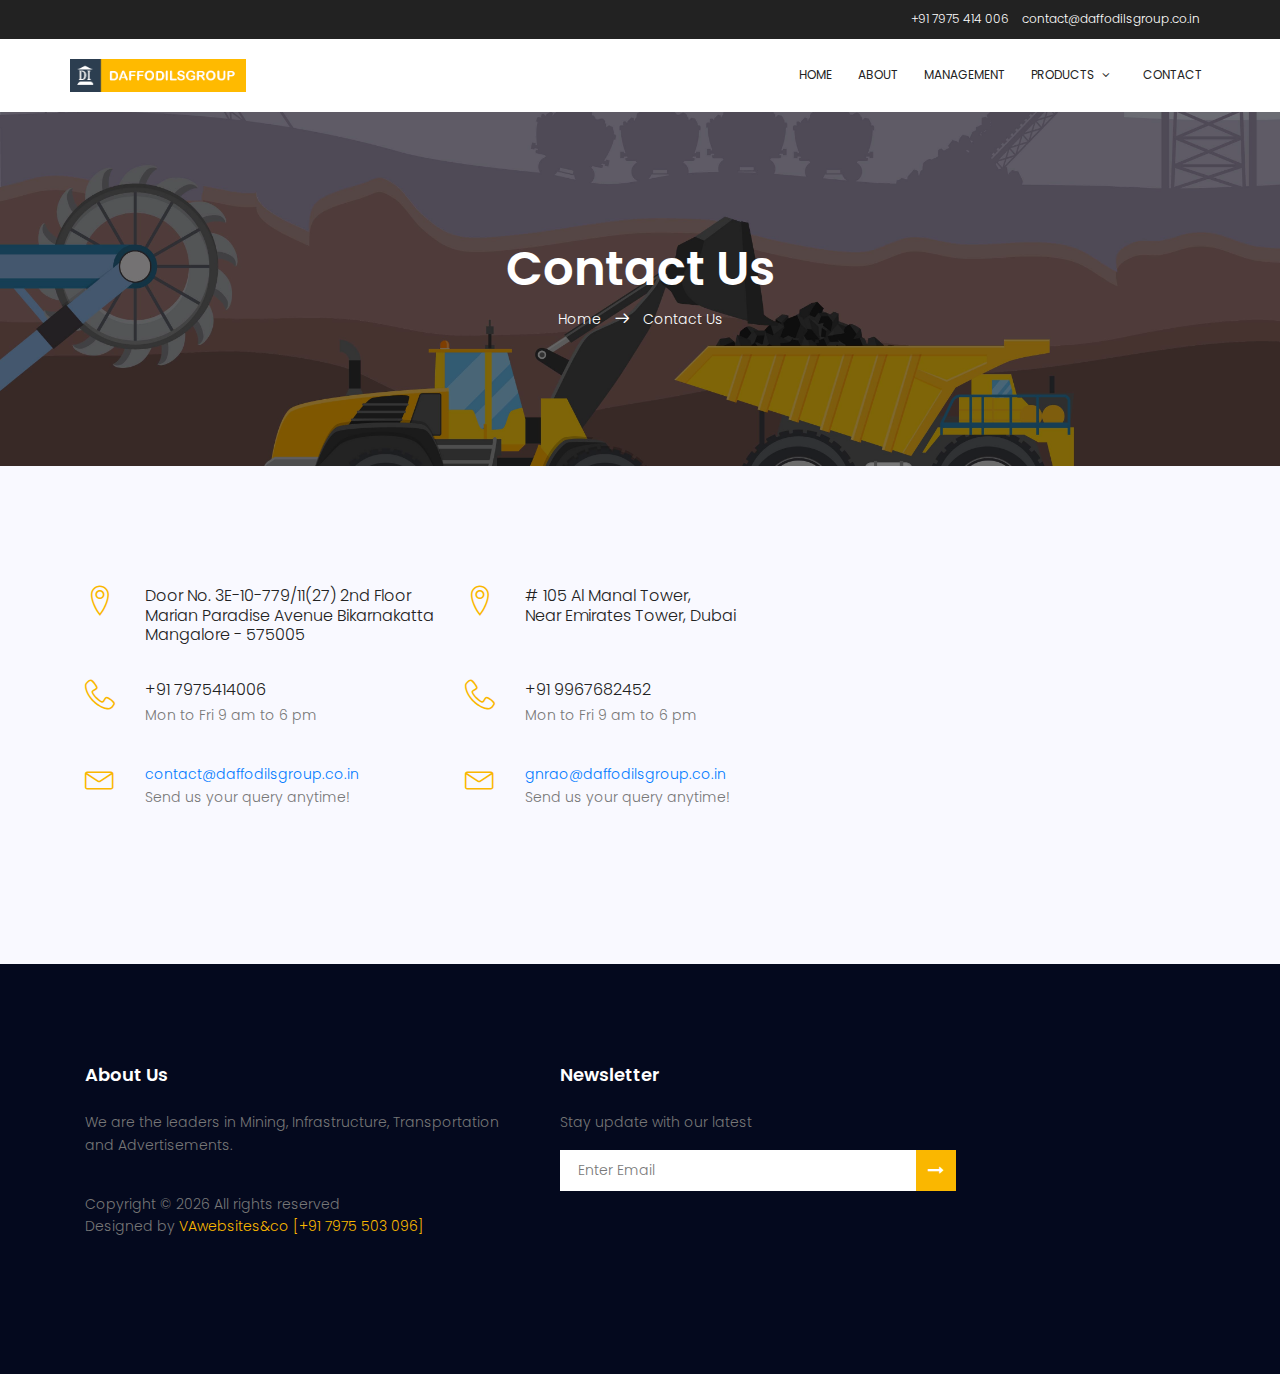
<file: contact.html>
<!DOCTYPE html>
<html lang="zxx" class="no-js">

<head>
  <!-- Mobile Specific Meta -->
  <meta name="viewport" content="width=device-width, initial-scale=1, shrink-to-fit=no" />
  <!-- Favicon-->
  <link rel="shortcut icon" href="img/fav.png" />
  <!-- Author Meta -->
  <meta name="author" content="codepixer" />
  <!-- Meta Description -->
  <meta name="description" content="" />
  <!-- Meta Keyword -->
  <meta name="keywords" content="" />
  <!-- meta character set -->
  <meta charset="UTF-8" />
  <!-- Site Title -->
  <title>Daffodilsgroup - Contact page</title>

  <link href="https://fonts.googleapis.com/css?family=Poppins:100,200,400,300,500,600,700" rel="stylesheet" />
  <!--
			CSS
			============================================= -->
  <link rel="stylesheet" href="css/linearicons.css" />
  <link rel="stylesheet" href="css/font-awesome.min.css" />
  <link rel="stylesheet" href="css/bootstrap.css" />
  <link rel="stylesheet" href="css/magnific-popup.css" />
  <link rel="stylesheet" href="css/nice-select.css" />
  <link rel="stylesheet" href="css/hexagons.min.css" />
  <link rel="stylesheet" href="css/animate.min.css" />
  <link rel="stylesheet" href="css/owl.carousel.css" />
  <link rel="stylesheet" href="css/main.css" />

  <link rel="apple-touch-icon" sizes="180x180" href="favicon_io/apple-touch-icon.png" />
  <link rel="icon" type="image/png" sizes="32x32" href="favicon_io/favicon-32x32.png" />
  <link rel="icon" type="image/png" sizes="16x16" href="favicon_io/favicon-16x16.png" />
  <link rel="manifest" href="favicon_io/site.webmanifest" />
</head>

<body>
  <header id="header" id="home">
    <div class="header-top">
      <div class="container">
        <div class="row">
          <div class="col-lg-6 col-sm-6 col-4 header-top-left no-padding">
            <!--	<ul>
                    <li><a href="#"><i class="fa fa-facebook"></i></a></li>
                    <li><a href="#"><i class="fa fa-twitter"></i></a></li>
                    <li><a href="#"><i class="fa fa-dribbble"></i></a></li>
                    <li><a href="#"><i class="fa fa-behance"></i></a></li>
                    </ul>-->
          </div>
          <div class="col-lg-6 col-sm-6 col-8 header-top-right no-padding">
            <a href="tel:+917975414006">+91 7975 414 006</a>
            <a href="mailto:contact@daffodilsgroup.co.in">contact@daffodilsgroup.co.in</a>
          </div>
        </div>
      </div>
    </div>
    <div class="container main-menu">
      <div class="row align-items-center justify-content-between d-flex">
        <div id="logo">
          <!-- <a href="index.html" class="logo-header-top">
						<img src="img/logo.png" alt="" />

						daffodilsgroup

					</a> -->
          <a href="index.html">
            <img src="img/logo.png" alt="" class="logo img-fluid" />
          </a>
        </div>
        <nav id="nav-menu-container">
          <ul class="nav-menu">
            <li class="menu-active"><a href="index.html">Home</a></li>
            <li class="menu-active"><a href="about.html">About</a></li>
            <li class="menu-active"><a href="management.html">Management</a></li>
            <li class="menu-has-children"><a href="products.html">Products</a>
              <ul>
                <li><a href="products.html#products-fly-ash">Fly Ash</a></li>
                <li><a href="products.html#products-waterproof">Integral Waterproofing Compound</a></li>
                <li><a href="products.html#products-furnace">GGBS</a></li>
                <li><a href="products.html#products-pb">PB Curing Compound</a></li>
                <li><a href="products.html#products-bauxite">Bauxite</a></li>
                <li><a href="products.html#products-laterite">Laterite</a></li>
              </ul>
            </li>
            <li><a href="contact.html">Contact</a></li>
            <!-- <li><a href="elements.html">Elements</a></li> -->
          </ul>
        </nav><!-- #nav-menu-container -->
        <!-- #nav-menu-container -->
      </div>
    </div>
  </header><!-- #header -->

  <!-- start banner Area -->
  <section class="banner-area relative" id="home">
    <div class="overlay overlay-bg"></div>
    <div class="container">
      <div class="row d-flex align-items-center justify-content-center">
        <div class="about-content col-lg-12">
          <h1 class="text-white">
            Contact Us
          </h1>
          <p class="text-white link-nav">
            <a href="index.html">Home </a>
            <span class="lnr lnr-arrow-right"></span>
            <a href="contact.html"> Contact Us</a>
          </p>
        </div>
      </div>
    </div>
  </section>
  <!-- End banner Area -->

  <!-- Start contact-page Area -->
  <section class="contact-page-area section-gap">
    <div class="container">
      <div class="row">

        <div class="col-lg-4 d-flex flex-column address-wrap">
          <div class="single-contact-address d-flex flex-row">
            <div class="icon">
              <span class="lnr lnr-map-marker"></span>
            </div>
            <div class="contact-details">
              <h5>Door No. 3E-10-779/11(27)
                2nd Floor
                Marian Paradise Avenue
                Bikarnakatta
                Mangalore - 575005</h5>
              <p></p>
            </div>
          </div>
          <div class="single-contact-address d-flex flex-row">
            <div class="icon">
              <span class="lnr lnr-phone-handset"></span>
            </div>
            <div class="contact-details">
              <h5>+91 7975414006</h5>
              <p>Mon to Fri 9 am to 6 pm</p>
            </div>
          </div>
          <div class="single-contact-address d-flex flex-row">
            <div class="icon">
              <span class="lnr lnr-envelope"></span>
            </div>
            <div class="contact-details">
              <a href="mailto:contact@vawebsites.co.in">contact@daffodilsgroup.co.in</a>
              <p>Send us your query anytime!</p>
            </div>
          </div>
        </div>

        <div class="col-lg-4 d-flex flex-column address-wrap">
          <div class="single-contact-address d-flex flex-row">
            <div class="icon">
              <span class="lnr lnr-map-marker"></span>
            </div>
            <div class="contact-details">
              <h5># 105 Al Manal Tower,
                <br>Near Emirates Tower, Dubai<br /><br /></h5>
              <p></p>
            </div>
          </div>
          <div class="single-contact-address d-flex flex-row">
            <div class="icon">
              <span class="lnr lnr-phone-handset"></span>
            </div>
            <div class="contact-details">
              <h5>+91 9967682452</h5>
              <p>Mon to Fri 9 am to 6 pm</p>
            </div>
          </div>
          <div class="single-contact-address d-flex flex-row">
            <div class="icon">
              <span class="lnr lnr-envelope"></span>
            </div>
            <div class="contact-details">
              <a href="mailto:gnrao@daffodilsgroup.co.in">gnrao@daffodilsgroup.co.in</a>
              <p>Send us your query anytime!</p>
            </div>
          </div>
        </div>

        <!-- <div class="col-lg-2 d-flex flex-column address-wrap">
          <div class="single-contact-address d-flex flex-row">
            <div class="icon">
              <span class="lnr lnr-map-marker"></span>
            </div>
            <div class="contact-details">
              <h5>Bangalore</h5>
              <p></p>
            </div>
          </div>
        </div> -->

        <!-- <div class="col-lg-2 d-flex flex-column address-wrap">
          <div class="single-contact-address d-flex flex-row">
            <div class="icon">
              <span class="lnr lnr-map-marker"></span>
            </div>
            <div class="contact-details">
              <h5>Hyderabad</h5>
              <p></p>
            </div>
          </div>
        </div> -->

      </div>
  </section>
  <!-- End contact-page Area -->

  <!-- start footer Area -->
  <footer class="footer-area section-gap">
    <div class="container">
      <div class="row">
        <div class="col-lg-5 col-md-6 col-sm-6">
          <div class="single-footer-widget">
						<h6>About Us</h6>
						<p>
							We are the leaders in Mining, Infrastructure, Transportation and Advertisements.
						</p>
						<p class="footer-text">
							<!-- Link back to Colorlib can't be removed. Template is licensed under CC BY 3.0. -->
							Copyright &copy;
							<script>document.write(new Date().getFullYear());</script> All rights reserved <br>Designed 
							
							<!-- <i class="fa fa-heart-o" aria-hidden="true"></i>  -->
							by <a
								href="https://vawebsites.in" target="_blank">VAwebsites&co [+91 7975 503 096]</a>
							<!-- Link back to Colorlib can't be removed. Template is licensed under CC BY 3.0. -->
						</p>
					</div>
        </div>
        <div class="col-lg-5  col-md-6 col-sm-6">
          <div class="single-footer-widget">
            <h6>Newsletter</h6>
            <p>Stay update with our latest</p>
            <div class="" id="mc_embed_signup">
              <form target="_blank" novalidate="true"
                action="https://spondonit.us12.list-manage.com/subscribe/post?u=1462626880ade1ac87bd9c93a&amp;id=92a4423d01"
                method="get" class="form-inline">
                <input class="form-control" name="EMAIL" placeholder="Enter Email" onfocus="this.placeholder = ''"
                  onblur="this.placeholder = 'Enter Email '" required="" type="email" />
                <button class="click-btn btn btn-default">
                  <i class="fa fa-long-arrow-right" aria-hidden="true"></i>
                </button>
                <div style="position: absolute; left: -5000px;">
                  <input name="b_36c4fd991d266f23781ded980_aefe40901a" tabindex="-1" value="" type="text" />
                </div>

                <div class="info"></div>
              </form>
            </div>
          </div>
        </div>
        <!-- <div class="col-lg-2 col-md-6 col-sm-6 social-widget">
            <div class="single-footer-widget">
              <h6>Follow Us</h6>
              <p>Let us be social</p>
              <div class="footer-social d-flex align-items-center">
                <a href="#"><i class="fa fa-facebook"></i></a>
                <a href="#"><i class="fa fa-twitter"></i></a>
                <a href="#"><i class="fa fa-dribbble"></i></a>
                <a href="#"><i class="fa fa-behance"></i></a>
              </div>
            </div>
          </div> -->
      </div>
    </div>
  </footer>
  <!-- End footer Area -->

  <script src="js/vendor/jquery-2.2.4.min.js"></script>
  <script src="https://cdnjs.cloudflare.com/ajax/libs/popper.js/1.12.9/umd/popper.min.js"
    integrity="sha384-ApNbgh9B+Y1QKtv3Rn7W3mgPxhU9K/ScQsAP7hUibX39j7fakFPskvXusvfa0b4Q"
    crossorigin="anonymous"></script>
  <script src="js/vendor/bootstrap.min.js"></script>

  <script src="js/easing.min.js"></script>
  <script src="js/hoverIntent.js"></script>
  <script src="js/superfish.min.js"></script>
  <script src="js/jquery.ajaxchimp.min.js"></script>
  <script src="js/jquery.magnific-popup.min.js"></script>
  <script src="js/owl.carousel.min.js"></script>
  <script src="js/hexagons.min.js"></script>
  <script src="js/jquery.nice-select.min.js"></script>
  <script src="js/jquery.counterup.min.js"></script>
  <script src="js/waypoints.min.js"></script>
  <script src="js/mail-script.js"></script>
  <script src="js/main.js"></script>
</body>

</html>
</file>
<file: css/linearicons.css>
@font-face {
	font-family: 'Linearicons-Free';
	src:url('../fonts/Linearicons-Free.eot?w118d');
	src:url('../fonts/Linearicons-Free.eot?#iefixw118d') format('embedded-opentype'),
		url('../fonts/Linearicons-Free.woff2?w118d') format('woff2'),
		url('../fonts/Linearicons-Free.woff?w118d') format('woff'),
		url('../fonts/Linearicons-Free.ttf?w118d') format('truetype'),
		url('../fonts/Linearicons-Free.svg?w118d#Linearicons-Free') format('svg');
	font-weight: normal;
	font-style: normal;
}

.lnr {
	font-family: 'Linearicons-Free';
	speak: none;
	font-style: normal;
	font-weight: normal;
	font-variant: normal;
	text-transform: none;
	line-height: 1;

	/* Better Font Rendering =========== */
	-webkit-font-smoothing: antialiased;
	-moz-osx-font-smoothing: grayscale;
}

.lnr-home:before {
	content: "\e800";
}
.lnr-apartment:before {
	content: "\e801";
}
.lnr-pencil:before {
	content: "\e802";
}
.lnr-magic-wand:before {
	content: "\e803";
}
.lnr-drop:before {
	content: "\e804";
}
.lnr-lighter:before {
	content: "\e805";
}
.lnr-poop:before {
	content: "\e806";
}
.lnr-sun:before {
	content: "\e807";
}
.lnr-moon:before {
	content: "\e808";
}
.lnr-cloud:before {
	content: "\e809";
}
.lnr-cloud-upload:before {
	content: "\e80a";
}
.lnr-cloud-download:before {
	content: "\e80b";
}
.lnr-cloud-sync:before {
	content: "\e80c";
}
.lnr-cloud-check:before {
	content: "\e80d";
}
.lnr-database:before {
	content: "\e80e";
}
.lnr-lock:before {
	content: "\e80f";
}
.lnr-cog:before {
	content: "\e810";
}
.lnr-trash:before {
	content: "\e811";
}
.lnr-dice:before {
	content: "\e812";
}
.lnr-heart:before {
	content: "\e813";
}
.lnr-star:before {
	content: "\e814";
}
.lnr-star-half:before {
	content: "\e815";
}
.lnr-star-empty:before {
	content: "\e816";
}
.lnr-flag:before {
	content: "\e817";
}
.lnr-envelope:before {
	content: "\e818";
}
.lnr-paperclip:before {
	content: "\e819";
}
.lnr-inbox:before {
	content: "\e81a";
}
.lnr-eye:before {
	content: "\e81b";
}
.lnr-printer:before {
	content: "\e81c";
}
.lnr-file-empty:before {
	content: "\e81d";
}
.lnr-file-add:before {
	content: "\e81e";
}
.lnr-enter:before {
	content: "\e81f";
}
.lnr-exit:before {
	content: "\e820";
}
.lnr-graduation-hat:before {
	content: "\e821";
}
.lnr-license:before {
	content: "\e822";
}
.lnr-music-note:before {
	content: "\e823";
}
.lnr-film-play:before {
	content: "\e824";
}
.lnr-camera-video:before {
	content: "\e825";
}
.lnr-camera:before {
	content: "\e826";
}
.lnr-picture:before {
	content: "\e827";
}
.lnr-book:before {
	content: "\e828";
}
.lnr-bookmark:before {
	content: "\e829";
}
.lnr-user:before {
	content: "\e82a";
}
.lnr-users:before {
	content: "\e82b";
}
.lnr-shirt:before {
	content: "\e82c";
}
.lnr-store:before {
	content: "\e82d";
}
.lnr-cart:before {
	content: "\e82e";
}
.lnr-tag:before {
	content: "\e82f";
}
.lnr-phone-handset:before {
	content: "\e830";
}
.lnr-phone:before {
	content: "\e831";
}
.lnr-pushpin:before {
	content: "\e832";
}
.lnr-map-marker:before {
	content: "\e833";
}
.lnr-map:before {
	content: "\e834";
}
.lnr-location:before {
	content: "\e835";
}
.lnr-calendar-full:before {
	content: "\e836";
}
.lnr-keyboard:before {
	content: "\e837";
}
.lnr-spell-check:before {
	content: "\e838";
}
.lnr-screen:before {
	content: "\e839";
}
.lnr-smartphone:before {
	content: "\e83a";
}
.lnr-tablet:before {
	content: "\e83b";
}
.lnr-laptop:before {
	content: "\e83c";
}
.lnr-laptop-phone:before {
	content: "\e83d";
}
.lnr-power-switch:before {
	content: "\e83e";
}
.lnr-bubble:before {
	content: "\e83f";
}
.lnr-heart-pulse:before {
	content: "\e840";
}
.lnr-construction:before {
	content: "\e841";
}
.lnr-pie-chart:before {
	content: "\e842";
}
.lnr-chart-bars:before {
	content: "\e843";
}
.lnr-gift:before {
	content: "\e844";
}
.lnr-diamond:before {
	content: "\e845";
}
.lnr-linearicons:before {
	content: "\e846";
}
.lnr-dinner:before {
	content: "\e847";
}
.lnr-coffee-cup:before {
	content: "\e848";
}
.lnr-leaf:before {
	content: "\e849";
}
.lnr-paw:before {
	content: "\e84a";
}
.lnr-rocket:before {
	content: "\e84b";
}
.lnr-briefcase:before {
	content: "\e84c";
}
.lnr-bus:before {
	content: "\e84d";
}
.lnr-car:before {
	content: "\e84e";
}
.lnr-train:before {
	content: "\e84f";
}
.lnr-bicycle:before {
	content: "\e850";
}
.lnr-wheelchair:before {
	content: "\e851";
}
.lnr-select:before {
	content: "\e852";
}
.lnr-earth:before {
	content: "\e853";
}
.lnr-smile:before {
	content: "\e854";
}
.lnr-sad:before {
	content: "\e855";
}
.lnr-neutral:before {
	content: "\e856";
}
.lnr-mustache:before {
	content: "\e857";
}
.lnr-alarm:before {
	content: "\e858";
}
.lnr-bullhorn:before {
	content: "\e859";
}
.lnr-volume-high:before {
	content: "\e85a";
}
.lnr-volume-medium:before {
	content: "\e85b";
}
.lnr-volume-low:before {
	content: "\e85c";
}
.lnr-volume:before {
	content: "\e85d";
}
.lnr-mic:before {
	content: "\e85e";
}
.lnr-hourglass:before {
	content: "\e85f";
}
.lnr-undo:before {
	content: "\e860";
}
.lnr-redo:before {
	content: "\e861";
}
.lnr-sync:before {
	content: "\e862";
}
.lnr-history:before {
	content: "\e863";
}
.lnr-clock:before {
	content: "\e864";
}
.lnr-download:before {
	content: "\e865";
}
.lnr-upload:before {
	content: "\e866";
}
.lnr-enter-down:before {
	content: "\e867";
}
.lnr-exit-up:before {
	content: "\e868";
}
.lnr-bug:before {
	content: "\e869";
}
.lnr-code:before {
	content: "\e86a";
}
.lnr-link:before {
	content: "\e86b";
}
.lnr-unlink:before {
	content: "\e86c";
}
.lnr-thumbs-up:before {
	content: "\e86d";
}
.lnr-thumbs-down:before {
	content: "\e86e";
}
.lnr-magnifier:before {
	content: "\e86f";
}
.lnr-cross:before {
	content: "\e870";
}
.lnr-menu:before {
	content: "\e871";
}
.lnr-list:before {
	content: "\e872";
}
.lnr-chevron-up:before {
	content: "\e873";
}
.lnr-chevron-down:before {
	content: "\e874";
}
.lnr-chevron-left:before {
	content: "\e875";
}
.lnr-chevron-right:before {
	content: "\e876";
}
.lnr-arrow-up:before {
	content: "\e877";
}
.lnr-arrow-down:before {
	content: "\e878";
}
.lnr-arrow-left:before {
	content: "\e879";
}
.lnr-arrow-right:before {
	content: "\e87a";
}
.lnr-move:before {
	content: "\e87b";
}
.lnr-warning:before {
	content: "\e87c";
}
.lnr-question-circle:before {
	content: "\e87d";
}
.lnr-menu-circle:before {
	content: "\e87e";
}
.lnr-checkmark-circle:before {
	content: "\e87f";
}
.lnr-cross-circle:before {
	content: "\e880";
}
.lnr-plus-circle:before {
	content: "\e881";
}
.lnr-circle-minus:before {
	content: "\e882";
}
.lnr-arrow-up-circle:before {
	content: "\e883";
}
.lnr-arrow-down-circle:before {
	content: "\e884";
}
.lnr-arrow-left-circle:before {
	content: "\e885";
}
.lnr-arrow-right-circle:before {
	content: "\e886";
}
.lnr-chevron-up-circle:before {
	content: "\e887";
}
.lnr-chevron-down-circle:before {
	content: "\e888";
}
.lnr-chevron-left-circle:before {
	content: "\e889";
}
.lnr-chevron-right-circle:before {
	content: "\e88a";
}
.lnr-crop:before {
	content: "\e88b";
}
.lnr-frame-expand:before {
	content: "\e88c";
}
.lnr-frame-contract:before {
	content: "\e88d";
}
.lnr-layers:before {
	content: "\e88e";
}
.lnr-funnel:before {
	content: "\e88f";
}
.lnr-text-format:before {
	content: "\e890";
}
.lnr-text-format-remove:before {
	content: "\e891";
}
.lnr-text-size:before {
	content: "\e892";
}
.lnr-bold:before {
	content: "\e893";
}
.lnr-italic:before {
	content: "\e894";
}
.lnr-underline:before {
	content: "\e895";
}
.lnr-strikethrough:before {
	content: "\e896";
}
.lnr-highlight:before {
	content: "\e897";
}
.lnr-text-align-left:before {
	content: "\e898";
}
.lnr-text-align-center:before {
	content: "\e899";
}
.lnr-text-align-right:before {
	content: "\e89a";
}
.lnr-text-align-justify:before {
	content: "\e89b";
}
.lnr-line-spacing:before {
	content: "\e89c";
}
.lnr-indent-increase:before {
	content: "\e89d";
}
.lnr-indent-decrease:before {
	content: "\e89e";
}
.lnr-pilcrow:before {
	content: "\e89f";
}
.lnr-direction-ltr:before {
	content: "\e8a0";
}
.lnr-direction-rtl:before {
	content: "\e8a1";
}
.lnr-page-break:before {
	content: "\e8a2";
}
.lnr-sort-alpha-asc:before {
	content: "\e8a3";
}
.lnr-sort-amount-asc:before {
	content: "\e8a4";
}
.lnr-hand:before {
	content: "\e8a5";
}
.lnr-pointer-up:before {
	content: "\e8a6";
}
.lnr-pointer-right:before {
	content: "\e8a7";
}
.lnr-pointer-down:before {
	content: "\e8a8";
}
.lnr-pointer-left:before {
	content: "\e8a9";
}
</file>
<file: css/nice-select.css>
.nice-select {
  -webkit-tap-highlight-color: transparent;
  background-color: #fff;
  border-radius: 5px;
  border: solid 1px #e8e8e8;
  box-sizing: border-box;
  clear: both;
  cursor: pointer;
  display: block;
  float: left;
  font-family: inherit;
  font-size: 14px;
  font-weight: normal;
  height: 42px;
  line-height: 40px;
  outline: none;
  padding-left: 18px;
  padding-right: 30px;
  position: relative;
  text-align: left !important;
  -webkit-transition: all 0.2s ease-in-out;
  transition: all 0.2s ease-in-out;
  -webkit-user-select: none;
     -moz-user-select: none;
      -ms-user-select: none;
          user-select: none;
  white-space: nowrap;
  width: auto; }
  .nice-select:hover {
    border-color: #dbdbdb; }
  .nice-select:active, .nice-select.open, .nice-select:focus {
    border-color: #999; }
  .nice-select:after {
    border-bottom: 2px solid #999;
    border-right: 2px solid #999;
    content: '';
    display: block;
    height: 5px;
    margin-top: -4px;
    pointer-events: none;
    position: absolute;
    right: 12px;
    top: 50%;
    -webkit-transform-origin: 66% 66%;
        -ms-transform-origin: 66% 66%;
            transform-origin: 66% 66%;
    -webkit-transform: rotate(45deg);
        -ms-transform: rotate(45deg);
            transform: rotate(45deg);
    -webkit-transition: all 0.15s ease-in-out;
    transition: all 0.15s ease-in-out;
    width: 5px; }
  .nice-select.open:after {
    -webkit-transform: rotate(-135deg);
        -ms-transform: rotate(-135deg);
            transform: rotate(-135deg); }
  .nice-select.open .list {
    opacity: 1;
    pointer-events: auto;
    -webkit-transform: scale(1) translateY(0);
        -ms-transform: scale(1) translateY(0);
            transform: scale(1) translateY(0); }
  .nice-select.disabled {
    border-color: #ededed;
    color: #999;
    pointer-events: none; }
    .nice-select.disabled:after {
      border-color: #cccccc; }
  .nice-select.wide {
    width: 100%; }
    .nice-select.wide .list {
      left: 0 !important;
      right: 0 !important; }
  .nice-select.right {
    float: right; }
    .nice-select.right .list {
      left: auto;
      right: 0; }
  .nice-select.small {
    font-size: 12px;
    height: 36px;
    line-height: 34px; }
    .nice-select.small:after {
      height: 4px;
      width: 4px; }
    .nice-select.small .option {
      line-height: 34px;
      min-height: 34px; }
  .nice-select .list {
    background-color: #fff;
    border-radius: 5px;
    box-shadow: 0 0 0 1px rgba(68, 68, 68, 0.11);
    box-sizing: border-box;
    margin-top: 4px;
    opacity: 0;
    overflow: hidden;
    padding: 0;
    pointer-events: none;
    position: absolute;
    top: 100%;
    left: 0;
    -webkit-transform-origin: 50% 0;
        -ms-transform-origin: 50% 0;
            transform-origin: 50% 0;
    -webkit-transform: scale(0.75) translateY(-21px);
        -ms-transform: scale(0.75) translateY(-21px);
            transform: scale(0.75) translateY(-21px);
    -webkit-transition: all 0.2s cubic-bezier(0.5, 0, 0, 1.25), opacity 0.15s ease-out;
    transition: all 0.2s cubic-bezier(0.5, 0, 0, 1.25), opacity 0.15s ease-out;
    z-index: 9; }
    .nice-select .list:hover .option:not(:hover) {
      background-color: transparent !important; }
  .nice-select .option {
    cursor: pointer;
    font-weight: 400;
    line-height: 40px;
    list-style: none;
    min-height: 40px;
    outline: none;
    padding-left: 18px;
    padding-right: 29px;
    text-align: left;
    -webkit-transition: all 0.2s;
    transition: all 0.2s; }
    .nice-select .option:hover, .nice-select .option.focus, .nice-select .option.selected.focus {
      background-color: #f6f6f6; }
    .nice-select .option.selected {
      font-weight: bold; }
    .nice-select .option.disabled {
      background-color: transparent;
      color: #999;
      cursor: default; }

.no-csspointerevents .nice-select .list {
  display: none; }

.no-csspointerevents .nice-select.open .list {
  display: block; }
</file>
<file: css/main.css>
/*--------------------------- Color variations ----------------------*/
/* Medium Layout: 1280px */
/* Tablet Layout: 768px */
/* Mobile Layout: 320px */
/* Wide Mobile Layout: 480px */
/* =================================== */
/*  Basic Style 
/* =================================== */
::-moz-selection {
  /* Code for Firefox */
  background-color: #fab700;
  color: #fff;
}

::selection {
  background-color: #fab700;
  color: #fff;
}

::-webkit-input-placeholder {
  /* WebKit, Blink, Edge */
  color: #777777;
  font-weight: 300;
}

:-moz-placeholder {
  /* Mozilla Firefox 4 to 18 */
  color: #777777;
  opacity: 1;
  font-weight: 300;
}

::-moz-placeholder {
  /* Mozilla Firefox 19+ */
  color: #777777;
  opacity: 1;
  font-weight: 300;
}

:-ms-input-placeholder {
  /* Internet Explorer 10-11 */
  color: #777777;
  font-weight: 300;
}

::-ms-input-placeholder {
  /* Microsoft Edge */
  color: #777777;
  font-weight: 300;
}

body {
  color: #777777;
  font-family: "Poppins", sans-serif;
  font-size: 14px;
  font-weight: 300;
  line-height: 1.625em;
  position: relative;
}

ol,
ul {
  margin: 0;
  padding: 0;
  list-style: none;
}

select {
  display: block;
}

figure {
  margin: 0;
}

a {
  -webkit-transition: all 0.3s ease 0s;
  -moz-transition: all 0.3s ease 0s;
  -o-transition: all 0.3s ease 0s;
  transition: all 0.3s ease 0s;
}

iframe {
  border: 0;
}

a,
a:focus,
a:hover {
  text-decoration: none;
  outline: 0;
}

.btn.active.focus,
.btn.active:focus,
.btn.focus,
.btn.focus:active,
.btn:active:focus,
.btn:focus {
  text-decoration: none;
  outline: 0;
}

.card-panel {
  margin: 0;
  padding: 60px;
}

/**
 *  Typography
 *
 **/
.btn i,
.btn-large i,
.btn-floating i,
.btn-large i,
.btn-flat i {
  font-size: 1em;
  line-height: inherit;
}

.gray-bg {
  background: #f9f9ff;
}

h1,
h2,
h3,
h4,
h5,
h6 {
  font-family: "Poppins", sans-serif;
  color: #222222;
  line-height: 1.2em !important;
  margin-bottom: 0;
  margin-top: 0;
  font-weight: 600;
}

.h1,
.h2,
.h3,
.h4,
.h5,
.h6 {
  margin-bottom: 0;
  margin-top: 0;
  font-family: "Poppins", sans-serif;
  font-weight: 600;
  color: #222222;
}

h1,
.h1 {
  font-size: 36px;
}

h2,
.h2 {
  font-size: 30px;
}

h3,
.h3 {
  font-size: 24px;
}

h4,
.h4 {
  font-size: 18px;
}

h5,
.h5 {
  font-size: 16px;
}

h6,
.h6 {
  font-size: 14px;
  color: #222222;
}

td,
th {
  border-radius: 0px;
}

/**
 * For modern browsers
 * 1. The space content is one way to avoid an Opera bug when the
 *    contenteditable attribute is included anywhere else in the document.
 *    Otherwise it causes space to appear at the top and bottom of elements
 *    that are clearfixed.
 * 2. The use of `table` rather than `block` is only necessary if using
 *    `:before` to contain the top-margins of child elements.
 */
.clear::before,
.clear::after {
  content: " ";
  display: table;
}

.clear::after {
  clear: both;
}

.fz-11 {
  font-size: 11px;
}

.fz-12 {
  font-size: 12px;
}

.fz-13 {
  font-size: 13px;
}

.fz-14 {
  font-size: 14px;
}

.fz-15 {
  font-size: 15px;
}

.fz-16 {
  font-size: 16px;
}

.fz-18 {
  font-size: 18px;
}

.fz-30 {
  font-size: 30px;
}

.fz-48 {
  font-size: 48px !important;
}

.fw100 {
  font-weight: 100;
}

.fw300 {
  font-weight: 300;
}

.fw400 {
  font-weight: 400 !important;
}

.fw500 {
  font-weight: 500;
}

.f700 {
  font-weight: 700;
}

.fsi {
  font-style: italic;
}

.mt-10 {
  margin-top: 10px;
}

.mt-15 {
  margin-top: 15px;
}

.mt-20 {
  margin-top: 20px;
}

.mt-25 {
  margin-top: 25px;
}

.mt-30 {
  margin-top: 30px;
}

.mt-35 {
  margin-top: 35px;
}

.mt-40 {
  margin-top: 40px;
}

.mt-50 {
  margin-top: 50px;
}

.mt-60 {
  margin-top: 60px;
}

.mt-70 {
  margin-top: 70px;
}

.mt-80 {
  margin-top: 80px;
}

.mt-100 {
  margin-top: 100px;
}

.mt-120 {
  margin-top: 120px;
}

.mt-150 {
  margin-top: 150px;
}

.ml-0 {
  margin-left: 0 !important;
}

.ml-5 {
  margin-left: 5px !important;
}

.ml-10 {
  margin-left: 10px;
}

.ml-15 {
  margin-left: 15px;
}

.ml-20 {
  margin-left: 20px;
}

.ml-30 {
  margin-left: 30px;
}

.ml-50 {
  margin-left: 50px;
}

.mr-0 {
  margin-right: 0 !important;
}

.mr-5 {
  margin-right: 5px !important;
}

.mr-15 {
  margin-right: 15px;
}

.mr-10 {
  margin-right: 10px;
}

.mr-20 {
  margin-right: 20px;
}

.mr-30 {
  margin-right: 30px;
}

.mr-50 {
  margin-right: 50px;
}

.mb-0 {
  margin-bottom: 0px;
}

.mb-0-i {
  margin-bottom: 0px !important;
}

.mb-5 {
  margin-bottom: 5px;
}

.mb-10 {
  margin-bottom: 10px;
}

.mb-15 {
  margin-bottom: 15px;
}

.mb-20 {
  margin-bottom: 20px;
}

.mb-25 {
  margin-bottom: 25px;
}

.mb-30 {
  margin-bottom: 30px;
}

.mb-40 {
  margin-bottom: 40px;
}

.mb-50 {
  margin-bottom: 50px;
}

.mb-60 {
  margin-bottom: 60px;
}

.mb-70 {
  margin-bottom: 70px;
}

.mb-80 {
  margin-bottom: 80px;
}

.mb-90 {
  margin-bottom: 90px;
}

.mb-100 {
  margin-bottom: 100px;
}

.pt-0 {
  padding-top: 0px;
}

.pt-10 {
  padding-top: 10px;
}

.pt-15 {
  padding-top: 15px;
}

.pt-20 {
  padding-top: 20px;
}

.pt-25 {
  padding-top: 25px;
}

.pt-30 {
  padding-top: 30px;
}

.pt-40 {
  padding-top: 40px;
}

.pt-50 {
  padding-top: 50px;
}

.pt-60 {
  padding-top: 60px;
}

.pt-70 {
  padding-top: 70px;
}

.pt-80 {
  padding-top: 80px;
}

.pt-90 {
  padding-top: 90px;
}

.pt-100 {
  padding-top: 100px;
}

.pt-120 {
  padding-top: 120px;
}

.pt-150 {
  padding-top: 150px;
}

.pt-170 {
  padding-top: 170px;
}

.pb-0 {
  padding-bottom: 0px;
}

.pb-10 {
  padding-bottom: 10px;
}

.pb-15 {
  padding-bottom: 15px;
}

.pb-20 {
  padding-bottom: 20px;
}

.pb-25 {
  padding-bottom: 25px;
}

.pb-30 {
  padding-bottom: 30px;
}

.pb-40 {
  padding-bottom: 40px;
}

.pb-50 {
  padding-bottom: 50px;
}

.pb-60 {
  padding-bottom: 60px;
}

.pb-70 {
  padding-bottom: 70px;
}

.pb-80 {
  padding-bottom: 80px;
}

.pb-90 {
  padding-bottom: 90px;
}

.pb-100 {
  padding-bottom: 100px;
}

.pb-120 {
  padding-bottom: 120px;
}

.pb-150 {
  padding-bottom: 150px;
}

.pr-30 {
  padding-right: 30px;
}

.pl-30 {
  padding-left: 30px;
}

.pl-90 {
  padding-left: 90px;
}

.p-40 {
  padding: 40px;
}

.float-left {
  float: left;
}

.float-right {
  float: right;
}

.text-italic {
  font-style: italic;
}

.text-white {
  color: #fff;
}

.text-black {
  color: #000;
}

.transition {
  -webkit-transition: all 0.3s ease 0s;
  -moz-transition: all 0.3s ease 0s;
  -o-transition: all 0.3s ease 0s;
  transition: all 0.3s ease 0s;
}

.section-full {
  padding: 100px 0;
}

.section-half {
  padding: 75px 0;
}

.text-center {
  text-align: center;
}

.text-left {
  text-align: left;
}

.text-rigth {
  text-align: right;
}

.flex {
  display: -webkit-box;
  display: -webkit-flex;
  display: -moz-flex;
  display: -ms-flexbox;
  display: flex;
}

.inline-flex {
  display: -webkit-inline-box;
  display: -webkit-inline-flex;
  display: -moz-inline-flex;
  display: -ms-inline-flexbox;
  display: inline-flex;
}

.flex-grow {
  -webkit-box-flex: 1;
  -webkit-flex-grow: 1;
  -moz-flex-grow: 1;
  -ms-flex-positive: 1;
  flex-grow: 1;
}

.flex-wrap {
  -webkit-flex-wrap: wrap;
  -moz-flex-wrap: wrap;
  -ms-flex-wrap: wrap;
  flex-wrap: wrap;
}

.flex-left {
  -webkit-box-pack: start;
  -ms-flex-pack: start;
  -webkit-justify-content: flex-start;
  -moz-justify-content: flex-start;
  justify-content: flex-start;
}

.flex-middle {
  -webkit-box-align: center;
  -ms-flex-align: center;
  -webkit-align-items: center;
  -moz-align-items: center;
  align-items: center;
}

.flex-right {
  -webkit-box-pack: end;
  -ms-flex-pack: end;
  -webkit-justify-content: flex-end;
  -moz-justify-content: flex-end;
  justify-content: flex-end;
}

.flex-top {
  -webkit-align-self: flex-start;
  -moz-align-self: flex-start;
  -ms-flex-item-align: start;
  align-self: flex-start;
}

.flex-center {
  -webkit-box-pack: center;
  -ms-flex-pack: center;
  -webkit-justify-content: center;
  -moz-justify-content: center;
  justify-content: center;
}

.flex-bottom {
  -webkit-align-self: flex-end;
  -moz-align-self: flex-end;
  -ms-flex-item-align: end;
  align-self: flex-end;
}

.space-between {
  -webkit-box-pack: justify;
  -ms-flex-pack: justify;
  -webkit-justify-content: space-between;
  -moz-justify-content: space-between;
  justify-content: space-between;
}

.space-around {
  -ms-flex-pack: distribute;
  -webkit-justify-content: space-around;
  -moz-justify-content: space-around;
  justify-content: space-around;
}

.flex-column {
  -webkit-box-direction: normal;
  -webkit-box-orient: vertical;
  -webkit-flex-direction: column;
  -moz-flex-direction: column;
  -ms-flex-direction: column;
  flex-direction: column;
}

.flex-cell {
  display: -webkit-box;
  display: -webkit-flex;
  display: -moz-flex;
  display: -ms-flexbox;
  display: flex;
  -webkit-box-flex: 1;
  -webkit-flex-grow: 1;
  -moz-flex-grow: 1;
  -ms-flex-positive: 1;
  flex-grow: 1;
}

.display-table {
  display: table;
}

.light {
  color: #fff;
}

.dark {
  color: #222;
}

.relative {
  position: relative;
}

.overflow-hidden {
  overflow: hidden;
}

.overlay {
  position: absolute;
  left: 0;
  right: 0;
  top: 0;
  bottom: 0;
}

.container.fullwidth {
  width: 100%;
}

.container.no-padding {
  padding-left: 0;
  padding-right: 0;
}

.no-padding {
  padding: 0;
}

.section-bg {
  background: #f9fafc;
}

@media (max-width: 767px) {
  .no-flex-xs {
    display: block !important;
  }
}

.row.no-margin {
  margin-left: 0;
  margin-right: 0;
}

.sample-text-area {
  background: #fff;
  padding: 100px 0 70px 0;
}

.text-heading {
  margin-bottom: 30px;
  font-size: 24px;
}

b,
sup,
sub,
u,
del {
  color: #fab700;
}

h1 {
  font-size: 36px;
}

h2 {
  font-size: 30px;
}

h3 {
  font-size: 24px;
}

h4 {
  font-size: 18px;
}

h5 {
  font-size: 16px;
}

h6 {
  font-size: 14px;
}

h1,
h2,
h3,
h4,
h5,
h6 {
  line-height: 1.5em;
}

.typography h1,
.typography h2,
.typography h3,
.typography h4,
.typography h5,
.typography h6 {
  color: #777777;
}

.button-area {
  background: #fff;
}

.button-area .border-top-generic {
  padding: 70px 15px;
  border-top: 1px dotted #eee;
}

.button-group-area .genric-btn {
  margin-right: 10px;
  margin-top: 10px;
}

.button-group-area .genric-btn:last-child {
  margin-right: 0;
}

.genric-btn {
  display: inline-block;
  outline: none;
  line-height: 40px;
  padding: 0 30px;
  font-size: 0.8em;
  text-align: center;
  text-decoration: none;
  font-weight: 500;
  cursor: pointer;
  -webkit-transition: all 0.3s ease 0s;
  -moz-transition: all 0.3s ease 0s;
  -o-transition: all 0.3s ease 0s;
  transition: all 0.3s ease 0s;
}

.genric-btn:focus {
  outline: none;
}

.genric-btn.e-large {
  padding: 0 40px;
  line-height: 50px;
}

.genric-btn.large {
  line-height: 45px;
}

.genric-btn.medium {
  line-height: 30px;
}

.genric-btn.small {
  line-height: 25px;
}

.genric-btn.radius {
  border-radius: 3px;
}

.genric-btn.circle {
  border-radius: 20px;
}

.genric-btn.arrow {
  display: -webkit-inline-box;
  display: -ms-inline-flexbox;
  display: inline-flex;
  -webkit-box-align: center;
  -ms-flex-align: center;
  align-items: center;
}

.genric-btn.arrow span {
  margin-left: 10px;
}

.genric-btn.default {
  color: #222222;
  background: #f9f9ff;
  border: 1px solid transparent;
}

.genric-btn.default:hover {
  border: 1px solid #f9f9ff;
  background: #fff;
}

.genric-btn.default-border {
  border: 1px solid #f9f9ff;
  background: #fff;
}

.genric-btn.default-border:hover {
  color: #222222;
  background: #f9f9ff;
  border: 1px solid transparent;
}

.genric-btn.primary {
  color: #fff;
  background: #fab700;
  border: 1px solid transparent;
}

.genric-btn.primary:hover {
  color: #fab700;
  border: 1px solid #fab700;
  background: #fff;
}

.genric-btn.primary-border {
  color: #fab700;
  border: 1px solid #fab700;
  background: #fff;
}

.genric-btn.primary-border:hover {
  color: #fff;
  background: #fab700;
  border: 1px solid transparent;
}

.genric-btn.success {
  color: #fff;
  background: #4cd3e3;
  border: 1px solid transparent;
}

.genric-btn.success:hover {
  color: #4cd3e3;
  border: 1px solid #4cd3e3;
  background: #fff;
}

.genric-btn.success-border {
  color: #4cd3e3;
  border: 1px solid #4cd3e3;
  background: #fff;
}

.genric-btn.success-border:hover {
  color: #fff;
  background: #4cd3e3;
  border: 1px solid transparent;
}

.genric-btn.info {
  color: #fff;
  background: #38a4ff;
  border: 1px solid transparent;
}

.genric-btn.info:hover {
  color: #38a4ff;
  border: 1px solid #38a4ff;
  background: #fff;
}

.genric-btn.info-border {
  color: #38a4ff;
  border: 1px solid #38a4ff;
  background: #fff;
}

.genric-btn.info-border:hover {
  color: #fff;
  background: #38a4ff;
  border: 1px solid transparent;
}

.genric-btn.warning {
  color: #fff;
  background: #f4e700;
  border: 1px solid transparent;
}

.genric-btn.warning:hover {
  color: #f4e700;
  border: 1px solid #f4e700;
  background: #fff;
}

.genric-btn.warning-border {
  color: #f4e700;
  border: 1px solid #f4e700;
  background: #fff;
}

.genric-btn.warning-border:hover {
  color: #fff;
  background: #f4e700;
  border: 1px solid transparent;
}

.genric-btn.danger {
  color: #fff;
  background: #f44a40;
  border: 1px solid transparent;
}

.genric-btn.danger:hover {
  color: #f44a40;
  border: 1px solid #f44a40;
  background: #fff;
}

.genric-btn.danger-border {
  color: #f44a40;
  border: 1px solid #f44a40;
  background: #fff;
}

.genric-btn.danger-border:hover {
  color: #fff;
  background: #f44a40;
  border: 1px solid transparent;
}

.genric-btn.link {
  color: #222222;
  background: #f9f9ff;
  text-decoration: underline;
  border: 1px solid transparent;
}

.genric-btn.link:hover {
  color: #222222;
  border: 1px solid #f9f9ff;
  background: #fff;
}

.genric-btn.link-border {
  color: #222222;
  border: 1px solid #f9f9ff;
  background: #fff;
  text-decoration: underline;
}

.genric-btn.link-border:hover {
  color: #222222;
  background: #f9f9ff;
  border: 1px solid transparent;
}

.genric-btn.disable {
  color: #222222, 0.3;
  background: #f9f9ff;
  border: 1px solid transparent;
  cursor: not-allowed;
}

.generic-blockquote {
  padding: 30px 50px 30px 30px;
  background: #f9f9ff;
  border-left: 2px solid #fab700;
}

.progress-table-wrap {
  overflow-x: scroll;
}

.progress-table {
  background: #f9f9ff;
  padding: 15px 0px 30px 0px;
  min-width: 800px;
}

.progress-table .serial {
  width: 11.83%;
  padding-left: 30px;
}

.progress-table .country {
  width: 28.07%;
}

.progress-table .visit {
  width: 19.74%;
}

.progress-table .percentage {
  width: 40.36%;
  padding-right: 50px;
}

.progress-table .table-head {
  display: flex;
}

.progress-table .table-head .serial,
.progress-table .table-head .country,
.progress-table .table-head .visit,
.progress-table .table-head .percentage {
  color: #222222;
  line-height: 40px;
  text-transform: uppercase;
  font-weight: 500;
}

.progress-table .table-row {
  padding: 15px 0;
  border-top: 1px solid #edf3fd;
  display: flex;
}

.progress-table .table-row .serial,
.progress-table .table-row .country,
.progress-table .table-row .visit,
.progress-table .table-row .percentage {
  display: flex;
  align-items: center;
}

.progress-table .table-row .country img {
  margin-right: 15px;
}

.progress-table .table-row .percentage .progress {
  width: 80%;
  border-radius: 0px;
  background: transparent;
}

.progress-table .table-row .percentage .progress .progress-bar {
  height: 5px;
  line-height: 5px;
}

.progress-table .table-row .percentage .progress .progress-bar.color-1 {
  background-color: #6382e6;
}

.progress-table .table-row .percentage .progress .progress-bar.color-2 {
  background-color: #e66686;
}

.progress-table .table-row .percentage .progress .progress-bar.color-3 {
  background-color: #f09359;
}

.progress-table .table-row .percentage .progress .progress-bar.color-4 {
  background-color: #73fbaf;
}

.progress-table .table-row .percentage .progress .progress-bar.color-5 {
  background-color: #73fbaf;
}

.progress-table .table-row .percentage .progress .progress-bar.color-6 {
  background-color: #6382e6;
}

.progress-table .table-row .percentage .progress .progress-bar.color-7 {
  background-color: #a367e7;
}

.progress-table .table-row .percentage .progress .progress-bar.color-8 {
  background-color: #e66686;
}

.single-gallery-image {
  margin-top: 30px;
  background-repeat: no-repeat !important;
  background-position: center center !important;
  background-size: cover !important;
  height: 200px;
}

.list-style {
  width: 14px;
  height: 14px;
}

.unordered-list li {
  position: relative;
  padding-left: 30px;
  line-height: 1.82em !important;
}

.unordered-list li:before {
  content: "";
  position: absolute;
  width: 14px;
  height: 14px;
  border: 3px solid #fab700;
  background: #fff;
  top: 4px;
  left: 0;
  border-radius: 50%;
}

.ordered-list {
  margin-left: 30px;
}

.ordered-list li {
  list-style-type: decimal-leading-zero;
  color: #fab700;
  font-weight: 500;
  line-height: 1.82em !important;
}

.ordered-list li span {
  font-weight: 300;
  color: #777777;
}

.ordered-list-alpha li {
  margin-left: 30px;
  list-style-type: lower-alpha;
  color: #fab700;
  font-weight: 500;
  line-height: 1.82em !important;
}

.ordered-list-alpha li span {
  font-weight: 300;
  color: #777777;
}

.ordered-list-roman li {
  margin-left: 30px;
  list-style-type: lower-roman;
  color: #fab700;
  font-weight: 500;
  line-height: 1.82em !important;
}

.ordered-list-roman li span {
  font-weight: 300;
  color: #777777;
}

.single-input {
  display: block;
  width: 100%;
  line-height: 40px;
  border: none;
  outline: none;
  background: #f9f9ff;
  padding: 0 20px;
}

.single-input:focus {
  outline: none;
}

.input-group-icon {
  position: relative;
}

.input-group-icon .icon {
  position: absolute;
  left: 20px;
  top: 0;
  line-height: 40px;
  z-index: 3;
}

.input-group-icon .icon i {
  color: #797979;
}

.input-group-icon .single-input {
  padding-left: 45px;
}

.single-textarea {
  display: block;
  width: 100%;
  line-height: 40px;
  border: none;
  outline: none;
  background: #f9f9ff;
  padding: 0 20px;
  height: 100px;
  resize: none;
}

.single-textarea:focus {
  outline: none;
}

.single-input-primary {
  display: block;
  width: 100%;
  line-height: 40px;
  border: 1px solid transparent;
  outline: none;
  background: #f9f9ff;
  padding: 0 20px;
}

.single-input-primary:focus {
  outline: none;
  border: 1px solid #fab700;
}

.single-input-accent {
  display: block;
  width: 100%;
  line-height: 40px;
  border: 1px solid transparent;
  outline: none;
  background: #f9f9ff;
  padding: 0 20px;
}

.single-input-accent:focus {
  outline: none;
  border: 1px solid #eb6b55;
}

.single-input-secondary {
  display: block;
  width: 100%;
  line-height: 40px;
  border: 1px solid transparent;
  outline: none;
  background: #f9f9ff;
  padding: 0 20px;
}

.single-input-secondary:focus {
  outline: none;
  border: 1px solid #f09359;
}

.default-switch {
  width: 35px;
  height: 17px;
  border-radius: 8.5px;
  background: #f9f9ff;
  position: relative;
  cursor: pointer;
}

.default-switch input {
  position: absolute;
  left: 0;
  top: 0;
  right: 0;
  bottom: 0;
  width: 100%;
  height: 100%;
  opacity: 0;
  cursor: pointer;
}

.default-switch input + label {
  position: absolute;
  top: 1px;
  left: 1px;
  width: 15px;
  height: 15px;
  border-radius: 50%;
  background: #fab700;
  -webkit-transition: all 0.2s;
  -moz-transition: all 0.2s;
  -o-transition: all 0.2s;
  transition: all 0.2s;
  box-shadow: 0px 4px 5px 0px rgba(0, 0, 0, 0.2);
  cursor: pointer;
}

.default-switch input:checked + label {
  left: 19px;
}

.primary-switch {
  width: 35px;
  height: 17px;
  border-radius: 8.5px;
  background: #f9f9ff;
  position: relative;
  cursor: pointer;
}

.primary-switch input {
  position: absolute;
  left: 0;
  top: 0;
  right: 0;
  bottom: 0;
  width: 100%;
  height: 100%;
  opacity: 0;
}

.primary-switch input + label {
  position: absolute;
  left: 0;
  top: 0;
  right: 0;
  bottom: 0;
  width: 100%;
  height: 100%;
}

.primary-switch input + label:before {
  content: "";
  position: absolute;
  left: 0;
  top: 0;
  right: 0;
  bottom: 0;
  width: 100%;
  height: 100%;
  background: transparent;
  border-radius: 8.5px;
  cursor: pointer;
  -webkit-transition: all 0.2s;
  -moz-transition: all 0.2s;
  -o-transition: all 0.2s;
  transition: all 0.2s;
}

.primary-switch input + label:after {
  content: "";
  position: absolute;
  top: 1px;
  left: 1px;
  width: 15px;
  height: 15px;
  border-radius: 50%;
  background: #fff;
  -webkit-transition: all 0.2s;
  -moz-transition: all 0.2s;
  -o-transition: all 0.2s;
  transition: all 0.2s;
  box-shadow: 0px 4px 5px 0px rgba(0, 0, 0, 0.2);
  cursor: pointer;
}

.primary-switch input:checked + label:after {
  left: 19px;
}

.primary-switch input:checked + label:before {
  background: #fab700;
}

.confirm-switch {
  width: 35px;
  height: 17px;
  border-radius: 8.5px;
  background: #f9f9ff;
  position: relative;
  cursor: pointer;
}

.confirm-switch input {
  position: absolute;
  left: 0;
  top: 0;
  right: 0;
  bottom: 0;
  width: 100%;
  height: 100%;
  opacity: 0;
}

.confirm-switch input + label {
  position: absolute;
  left: 0;
  top: 0;
  right: 0;
  bottom: 0;
  width: 100%;
  height: 100%;
}

.confirm-switch input + label:before {
  content: "";
  position: absolute;
  left: 0;
  top: 0;
  right: 0;
  bottom: 0;
  width: 100%;
  height: 100%;
  background: transparent;
  border-radius: 8.5px;
  -webkit-transition: all 0.2s;
  -moz-transition: all 0.2s;
  -o-transition: all 0.2s;
  transition: all 0.2s;
  cursor: pointer;
}

.confirm-switch input + label:after {
  content: "";
  position: absolute;
  top: 1px;
  left: 1px;
  width: 15px;
  height: 15px;
  border-radius: 50%;
  background: #fff;
  -webkit-transition: all 0.2s;
  -moz-transition: all 0.2s;
  -o-transition: all 0.2s;
  transition: all 0.2s;
  box-shadow: 0px 4px 5px 0px rgba(0, 0, 0, 0.2);
  cursor: pointer;
}

.confirm-switch input:checked + label:after {
  left: 19px;
}

.confirm-switch input:checked + label:before {
  background: #4cd3e3;
}

.primary-checkbox {
  width: 16px;
  height: 16px;
  border-radius: 3px;
  background: #f9f9ff;
  position: relative;
  cursor: pointer;
}

.primary-checkbox input {
  position: absolute;
  left: 0;
  top: 0;
  right: 0;
  bottom: 0;
  width: 100%;
  height: 100%;
  opacity: 0;
}

.primary-checkbox input + label {
  position: absolute;
  left: 0;
  top: 0;
  right: 0;
  bottom: 0;
  width: 100%;
  height: 100%;
  border-radius: 3px;
  cursor: pointer;
  border: 1px solid #f1f1f1;
}

.primary-checkbox input:checked + label {
  background: url(../img/elements/primary-check.png) no-repeat center
    center/cover;
  border: none;
}

.confirm-checkbox {
  width: 16px;
  height: 16px;
  border-radius: 3px;
  background: #f9f9ff;
  position: relative;
  cursor: pointer;
}

.confirm-checkbox input {
  position: absolute;
  left: 0;
  top: 0;
  right: 0;
  bottom: 0;
  width: 100%;
  height: 100%;
  opacity: 0;
}

.confirm-checkbox input + label {
  position: absolute;
  left: 0;
  top: 0;
  right: 0;
  bottom: 0;
  width: 100%;
  height: 100%;
  border-radius: 3px;
  cursor: pointer;
  border: 1px solid #f1f1f1;
}

.confirm-checkbox input:checked + label {
  background: url(../img/elements/success-check.png) no-repeat center
    center/cover;
  border: none;
}

.disabled-checkbox {
  width: 16px;
  height: 16px;
  border-radius: 3px;
  background: #f9f9ff;
  position: relative;
  cursor: pointer;
}

.disabled-checkbox input {
  position: absolute;
  left: 0;
  top: 0;
  right: 0;
  bottom: 0;
  width: 100%;
  height: 100%;
  opacity: 0;
}

.disabled-checkbox input + label {
  position: absolute;
  left: 0;
  top: 0;
  right: 0;
  bottom: 0;
  width: 100%;
  height: 100%;
  border-radius: 3px;
  cursor: pointer;
  border: 1px solid #f1f1f1;
}

.disabled-checkbox input:disabled {
  cursor: not-allowed;
  z-index: 3;
}

.disabled-checkbox input:checked + label {
  background: url(../img/elements/disabled-check.png) no-repeat center
    center/cover;
  border: none;
}

.primary-radio {
  width: 16px;
  height: 16px;
  border-radius: 8px;
  background: #f9f9ff;
  position: relative;
  cursor: pointer;
}

.primary-radio input {
  position: absolute;
  left: 0;
  top: 0;
  right: 0;
  bottom: 0;
  width: 100%;
  height: 100%;
  opacity: 0;
}

.primary-radio input + label {
  position: absolute;
  left: 0;
  top: 0;
  right: 0;
  bottom: 0;
  width: 100%;
  height: 100%;
  border-radius: 8px;
  cursor: pointer;
  border: 1px solid #f1f1f1;
}

.primary-radio input:checked + label {
  background: url(../img/elements/primary-radio.png) no-repeat center
    center/cover;
  border: none;
}

.confirm-radio {
  width: 16px;
  height: 16px;
  border-radius: 8px;
  background: #f9f9ff;
  position: relative;
  cursor: pointer;
}

.confirm-radio input {
  position: absolute;
  left: 0;
  top: 0;
  right: 0;
  bottom: 0;
  width: 100%;
  height: 100%;
  opacity: 0;
}

.confirm-radio input + label {
  position: absolute;
  left: 0;
  top: 0;
  right: 0;
  bottom: 0;
  width: 100%;
  height: 100%;
  border-radius: 8px;
  cursor: pointer;
  border: 1px solid #f1f1f1;
}

.confirm-radio input:checked + label {
  background: url(../img/elements/success-radio.png) no-repeat center
    center/cover;
  border: none;
}

.disabled-radio {
  width: 16px;
  height: 16px;
  border-radius: 8px;
  background: #f9f9ff;
  position: relative;
  cursor: pointer;
}

.disabled-radio input {
  position: absolute;
  left: 0;
  top: 0;
  right: 0;
  bottom: 0;
  width: 100%;
  height: 100%;
  opacity: 0;
}

.disabled-radio input + label {
  position: absolute;
  left: 0;
  top: 0;
  right: 0;
  bottom: 0;
  width: 100%;
  height: 100%;
  border-radius: 8px;
  cursor: pointer;
  border: 1px solid #f1f1f1;
}

.disabled-radio input:disabled {
  cursor: not-allowed;
  z-index: 3;
}

.disabled-radio input:checked + label {
  background: url(../img/elements/disabled-radio.png) no-repeat center
    center/cover;
  border: none;
}

.default-select {
  height: 40px;
}

.default-select .nice-select {
  border: none;
  border-radius: 0px;
  height: 40px;
  background: #f9f9ff;
  padding-left: 20px;
  padding-right: 40px;
}

.default-select .nice-select .list {
  margin-top: 0;
  border: none;
  border-radius: 0px;
  box-shadow: none;
  width: 100%;
  padding: 10px 0 10px 0px;
}

.default-select .nice-select .list .option {
  font-weight: 300;
  -webkit-transition: all 0.3s ease 0s;
  -moz-transition: all 0.3s ease 0s;
  -o-transition: all 0.3s ease 0s;
  transition: all 0.3s ease 0s;
  line-height: 28px;
  min-height: 28px;
  font-size: 12px;
  padding-left: 20px;
}

.default-select .nice-select .list .option.selected {
  color: #fab700;
  background: transparent;
}

.default-select .nice-select .list .option:hover {
  color: #fab700;
  background: transparent;
}

.default-select .current {
  margin-right: 50px;
  font-weight: 300;
}

.default-select .nice-select::after {
  right: 20px;
}

.form-select {
  height: 40px;
  width: 100%;
}

.form-select .nice-select {
  border: none;
  border-radius: 0px;
  height: 40px;
  background: #f9f9ff;
  padding-left: 45px;
  padding-right: 40px;
  width: 100%;
}

.form-select .nice-select .list {
  margin-top: 0;
  border: none;
  border-radius: 0px;
  box-shadow: none;
  width: 100%;
  padding: 10px 0 10px 0px;
}

.form-select .nice-select .list .option {
  font-weight: 300;
  -webkit-transition: all 0.3s ease 0s;
  -moz-transition: all 0.3s ease 0s;
  -o-transition: all 0.3s ease 0s;
  transition: all 0.3s ease 0s;
  line-height: 28px;
  min-height: 28px;
  font-size: 12px;
  padding-left: 45px;
}

.form-select .nice-select .list .option.selected {
  color: #fab700;
  background: transparent;
}

.form-select .nice-select .list .option:hover {
  color: #fab700;
  background: transparent;
}

.form-select .current {
  margin-right: 50px;
  font-weight: 300;
}

.form-select .nice-select::after {
  right: 20px;
}

/*--------------------------------------------------------------
# Header
--------------------------------------------------------------*/
.header-top {
  font-size: 12px;
  padding: 8px;
  background-color: #222222;
}

.header-top a {
  color: #fff;
}

.header-top ul li {
  display: inline-block;
  margin-right: 30px;
}

.header-top .header-top-left i {
  -webkit-transition: all 0.3s ease 0s;
  -moz-transition: all 0.3s ease 0s;
  -o-transition: all 0.3s ease 0s;
  transition: all 0.3s ease 0s;
}

.header-top .header-top-left a:hover {
  -webkit-transition: all 0.3s ease 0s;
  -moz-transition: all 0.3s ease 0s;
  -o-transition: all 0.3s ease 0s;
  transition: all 0.3s ease 0s;
}

.header-top .header-top-left a:hover i {
  color: #fab700;
}

.header-top .header-top-right {
  text-align: right;
}

.header-top .header-top-right a {
  margin-right: 10px;
}

.header-top .lnr {
  display: none;
}

@media (max-width: 588px) {
  .header-top .lnr {
    display: block;
    font-weight: bold;
    font-size: 16px;
    color: #fff;
  }
  .header-top .text {
    display: none;
  }
}

@media (max-width: 767px) {
  .header-top {
    display: none;
  }
}

.top-head-btn {
  background: #fab700;
  padding: 9px 26px;
}

.main-menu {
  padding-top: 20px;
}

#header {
  padding: 0px 0px 20px 0px;
  position: fixed;
  left: 0;
  top: 0;
  right: 0;
  transition: all 0.5s;
  z-index: 997;
  background: #fff !important;
}

#header.header-scrolled {
  box-shadow: -21.213px 21.213px 30px 0px rgba(158, 158, 158, 0.3);
  background: rgba(255, 255, 255, 0.9);
  transition: all 0.5s;
}

.logo {
width: 11rem;
}

@media (max-width: 673px) {
  #logo {
    margin-left: 20px;
  }
}

#logo-main {
  text-transform: uppercase;
  font-weight: 700;
  background-image: linear-gradient(
    to right,
    rgb(255, 222, 131),
    rgb(255, 187, 0)
  );
  display: inline-block;
  background-clip: text;
  padding-right: 5px;
  padding-left: 5px;
  margin-left: 10px;
}

.logo-header-top {
  color: white;
  letter-spacing: 0.2rem;
  text-decoration: none;
}

.logo-header-top:hover {
  color: rgb(0, 0, 0);
}

#header #logo h1 {
  font-size: 34px;
  margin: 0;
  padding: 0;
  line-height: 1;
  font-weight: 700;
  letter-spacing: 3px;
}

#header #logo h1 a,
#header #logo h1 a:hover {
  color: #000;
  padding-left: 10px;
  border-left: 4px solid #fab700;
}

#header #logo img {
  padding: 0;
  margin: 0;
}

@media (max-width: 768px) {
  #header #logo h1 {
    font-size: 28px;
  }
  #header #logo img {
    max-height: 40px;
  }
}

/*--------------------------------------------------------------
# Navigation Menu
--------------------------------------------------------------*/
/* Nav Menu Essentials */
.nav-menu,
.nav-menu * {
  margin: 0;
  padding: 0;
  list-style: none;
}

.nav-menu ul {
  position: absolute;
  display: none;
  top: 100%;
  left: 0;
  z-index: 99;
  background: rgba(255, 255, 255, 0.9);
}

.nav-menu li {
  position: relative;
  white-space: nowrap;
}

.nav-menu > li {
  float: left;
}

.nav-menu li:hover > ul,
.nav-menu li.sfHover > ul {
  display: block;
}

.nav-menu ul ul {
  top: 0;
  left: 100%;
}

.nav-menu ul li {
  min-width: 180px;
  text-align: left;
}

/* Nav Menu Arrows */
.sf-arrows .sf-with-ul {
  padding-right: 30px;
}

.sf-arrows .sf-with-ul:after {
  content: "\f107";
  position: absolute;
  right: 15px;
  font-family: FontAwesome;
  font-style: normal;
  font-weight: normal;
}

.sf-arrows ul .sf-with-ul:after {
  content: "\f105";
}

/* Nav Meu Container */
#nav-menu-container {
  margin: 0;
}

/* Nav Meu Styling */
.nav-menu a {
  padding: 0 8px 0px 8px;
  text-decoration: none;
  display: inline-block;
  color: #222;
  font-weight: 400;
  font-size: 12px;
  text-transform: uppercase;
  outline: none;
}

.nav-menu > li {
  margin-left: 10px;
}

.nav-menu ul {
  margin: 22px 0 0 0;
  padding: 10px;
  box-shadow: 0px 0px 30px rgba(127, 137, 161, 0.25);
  background: #fff;
}

.nav-menu ul li {
  transition: 0.3s;
}

.nav-menu ul li a {
  padding: 10px;
  color: #333;
  transition: 0.3s;
  display: block;
  font-size: 12px;
  text-transform: none;
}

.nav-menu ul li:hover > a {
  color: #fab700;
}

.nav-menu ul ul {
  margin: 0;
}

/* Mobile Nav Toggle */
#mobile-nav-toggle {
  position: fixed;
  right: 15px;
  z-index: 999;
  top: 60px;
  border: 0;
  background: none;
  font-size: 24px;
  display: none;
  transition: all 0.4s;
  outline: none;
  cursor: pointer;
}

@media (max-width: 767px) {
  #mobile-nav-toggle {
    top: 22px;
  }
}

#mobile-nav-toggle i {
  color: #222;
  font-weight: 900;
}

@media (max-width: 800px) {
  #mobile-nav-toggle {
    display: inline;
  }
  #nav-menu-container {
    display: none;
  }
}

/* Mobile Nav Styling */
#mobile-nav {
  position: fixed;
  top: 0;
  padding-top: 18px;
  bottom: 0;
  z-index: 998;
  background: rgba(0, 0, 0, 0.8);
  left: -260px;
  width: 260px;
  overflow-y: auto;
  transition: 0.4s;
}

#mobile-nav ul {
  padding: 0;
  margin: 0;
  list-style: none;
}

#mobile-nav ul li {
  position: relative;
}

#mobile-nav ul li a {
  color: #fff;
  font-size: 13px;
  text-transform: uppercase;
  overflow: hidden;
  padding: 10px 22px 10px 15px;
  position: relative;
  text-decoration: none;
  width: 100%;
  display: block;
  outline: none;
  font-weight: 700;
}

#mobile-nav ul li a:hover {
  color: #fff;
}

#mobile-nav ul li li {
  padding-left: 30px;
}

#mobile-nav ul .menu-has-children i {
  position: absolute;
  right: 0;
  z-index: 99;
  padding: 15px;
  cursor: pointer;
  color: #fff;
}

#mobile-nav ul .menu-has-children i.fa-chevron-up {
  color: #fab700;
}

#mobile-nav ul .menu-has-children li a {
  text-transform: none;
}

#mobile-nav ul .menu-item-active {
  color: #fab700;
}

#mobile-body-overly {
  width: 100%;
  height: 100%;
  z-index: 997;
  top: 0;
  left: 0;
  position: fixed;
  background: rgba(0, 0, 0, 0.7);
  display: none;
}

/* Mobile Nav body classes */
body.mobile-nav-active {
  overflow: hidden;
}

body.mobile-nav-active #mobile-nav {
  left: 0;
}

body.mobile-nav-active #mobile-nav-toggle {
  color: #fff;
}

.section-gap {
  padding: 120px 0;
}

.section-title {
  padding-bottom: 30px;
}

.section-title h2 {
  margin-bottom: 20px;
}

.section-title p {
  font-size: 16px;
  margin-bottom: 0;
}

@media (max-width: 991.98px) {
  .section-title p br {
    display: none;
  }
}

.primary-btn {
  background-color: #fab700;
  line-height: 42px;
  padding-left: 30px;
  padding-right: 30px;
  border-radius: 25px;
  border: none;
  color: #fff;
  display: inline-block;
  font-weight: 500;
  position: relative;
  -webkit-transition: all 0.3s ease 0s;
  -moz-transition: all 0.3s ease 0s;
  -o-transition: all 0.3s ease 0s;
  transition: all 0.3s ease 0s;
  cursor: pointer;
  position: relative;
}

.primary-btn:focus {
  outline: none;
}

.primary-btn span {
  color: #fff;
  position: absolute;
  top: 50%;
  transform: translateY(-60%);
  right: 30px;
  -webkit-transition: all 0.3s ease 0s;
  -moz-transition: all 0.3s ease 0s;
  -o-transition: all 0.3s ease 0s;
  transition: all 0.3s ease 0s;
}

.primary-btn:hover {
  color: #fff;
}

.primary-btn:hover span {
  color: #fff;
  right: 20px;
}

.primary-btn.white {
  border: 1px solid #fff;
  color: #fff;
}

.primary-btn.white span {
  color: #fff;
}

.primary-btn.white:hover {
  background: #fff;
  color: #fab700;
}

.primary-btn.white:hover span {
  color: #fab700;
}

.overlay {
  position: absolute;
  left: 0;
  right: 0;
  top: 0;
  bottom: 0;
}
.banner-area {
  background: url(../img/hero-1.jpg) center;
  background-size: cover;
}


.banner-area-1 {
  background: url(../img/hero-4.jpg) center;
  background-size: cover;
}

.banner-area-2 {
  background: url(../img/hero-5.jpg) center;
  background-size: cover;
}

.banner-area-3 {
  background: url(../img/hero-1.jpg) center;
  background-size: cover;
}

@media (max-width: 767.98px) {
  .banner-area .fullscreen {
    height: 700px !important;
  }
}

.banner-area .overlay {
  background: #000;
  opacity: 0.5;
}

.banner-area .primary-btn {
  padding-left: 30px;
  padding-right: 30px;
}

.banner-content {
  text-align: center;
}

.banner-content h1 {
  color: #fff;
  font-size: 48px;
  font-weight: 700;
  line-height: 1em;
  margin-top: 20px;
  margin-bottom: 20px;
}

.banner-content h1 span {
  font-weight: 700;
}

@media (max-width: 991.98px) {
  .banner-content h1 {
    font-size: 36px;
  }
}

@media (max-width: 991.98px) {
  .banner-content h1 br {
    display: none;
  }
}

@media (max-width: 1199.98px) {
  .banner-content h1 {
    font-size: 45px;
  }
}

@media (max-width: 414px) {
  .banner-content h1 {
    font-size: 40px;
  }
}

.banner-content h6 {
  font-weight: 300;
  letter-spacing: 2px;
  z-index: 2;
  color: #fff;
}

@media (max-width: 960px) {
  .banner-content br {
    display: none;
  }
}

.header-btn {
  background-color: #fab700;
  border-radius: 0;
  padding-left: 30px;
  padding-right: 30px;
  border: 1px solid transparent;
  color: #fff;
}

.header-btn:hover {
  border: 1px solid #fff;
  background: transparent;
  color: #fff;
}

.cat-area #hexagon:hover {
  background: #ec008c;
}

.cat-area #hexagon:hover:after {
  border-top: 25px solid #ec008c;
}

.cat-area #hexagon:hover:before {
  border-bottom: 25px solid #ec008c;
}

.cat-area .single-cat {
  text-align: center;
}

.cat-area .single-cat p {
  max-width: 280px;
  margin-left: auto;
  margin-right: auto;
}

.cat-area .hb-sm {
  line-height: 40px;
  font-size: 28px;
}

.cat-area .hb-facebook-inv,
.cat-area .hb-facebook-inv::after,
.cat-area .hb-facebook-inv::before,
.cat-area .hb-facebook:hover,
.cat-area .hb-facebook:hover::after,
.cat-area .hb-facebook:hover::before {
  border-color: #a7a7a7;
  color: #a7a7a7;
  background: 0 0;
}

.cat-area .hb-facebook-inv:hover,
.cat-area .hb-facebook-inv:hover::after,
.cat-area .hb-facebook-inv:hover::before {
  background-color: #fab700;
  border-color: #a7a7a7;
  color: #fff;
}

.home-about-area {
  background: #f9f9ff;
}

.home-about-area .home-about-left h1 {
  margin-bottom: 30px;
}

.home-about-area .home-about-left h6 {
  color: #fab700;
  font-weight: 300;
  margin-bottom: 10px;
}

.home-about-area .home-about-left .sub {
  color: #222;
  margin-bottom: 5px;
}

.home-about-area .home-about-left .primary-btn {
  text-transform: capitalize !important;
  background-color: #fab700;
  color: #fff;
  border: 1px solid transparent;
  -webkit-transition: all 0.3s ease 0s;
  -moz-transition: all 0.3s ease 0s;
  -o-transition: all 0.3s ease 0s;
  transition: all 0.3s ease 0s;
  border-radius: 0;
  padding-left: 60px;
  padding-right: 60px;
}

.home-about-area .home-about-left .primary-btn:hover {
  background: transparent;
  color: #fab700;
  border-color: #fab700;
}

@media (max-width: 960px) {
  .home-about-area .home-about-left {
    margin-bottom: 50px;
  }
}

.home-about-area .home-about-right {
  background: linear-gradient(rgba(0, 0, 0, 0.8), rgba(0, 0, 0, 0.8)),
    url(../img/form-bg.jpg);
  background-size: cover;
}

.home-about-area .home-about-right .form-wrap {
  padding: 30px;
  z-index: 2;
}

.home-about-area .home-about-right .form-control {
  background: transparent;
  z-index: 2;
  border-radius: 0;
  margin-bottom: 5px;
  font-size: 13px;
  color: #fff !important;
}

.home-about-area .home-about-right ::placeholder {
  /* Chrome, Firefox, Opera, Safari 10.1+ */
  color: #fff;
  opacity: 1;
  /* Firefox */
}

.home-about-area .home-about-right :-ms-input-placeholder {
  /* Internet Explorer 10-11 */
  color: #fff;
}

.home-about-area .home-about-right ::-ms-input-placeholder {
  /* Microsoft Edge */
  color: #fff;
}

.home-about-area .home-about-right .primary-btn {
  border-radius: 0;
  display: inline-block;
  width: 100%;
  text-transform: capitalize;
}

.home-about-area .home-about-right .nice-select {
  background: transparent;
  border: 1px solid #eee;
  margin-bottom: 5px;
}

.home-about-area .home-about-right .nice-select .current {
  margin-left: -35px;
  color: #fff;
  font-size: 13px;
  font-weight: 300;
}

.home-about-area .home-about-right .form-select .nice-select .list .option {
  padding-left: 20px;
}

.single-service h4 {
  padding: 20px 0;
  -webkit-transition: all 0.3s ease 0s;
  -moz-transition: all 0.3s ease 0s;
  -o-transition: all 0.3s ease 0s;
  transition: all 0.3s ease 0s;
}

.single-service:hover {
  cursor: pointer;
}

.single-service:hover h4 {
  color: #fab700;
}

.single-service .thumb {
  overflow: hidden;
}

.single-service .thumb img {
  width: 100%;
  -webkit-transition: all 0.3s ease 0s;
  -moz-transition: all 0.3s ease 0s;
  -o-transition: all 0.3s ease 0s;
  transition: all 0.3s ease 0s;
}

.single-service:hover .thumb img {
  transform: scale(1.1) rotate(-2deg);
}

@media (max-width: 960px) {
  .single-service {
    text-align: center;
    margin-bottom: 30px;
  }
}

.single-project {
  margin-bottom: 30px;
  width: 100%;
  -webkit-transition: all 0.3s ease 0s;
  -moz-transition: all 0.3s ease 0s;
  -o-transition: all 0.3s ease 0s;
  transition: all 0.3s ease 0s;
}

.single-project:hover {
  opacity: 0.7;
}

.faq-area {
  background: url(../img/fact.jpg) center;
  background-size: cover;
}

.faq-area .overlay-bg {
  background: rgba(0, 0, 0, 0.7);
}

.single-faq {
  text-align: center;
}

.single-faq h2 {
  color: #fff;
  background: #fab700;
  width: 100px;
  height: 100px;
  border-radius: 50px;
  padding: 40px 0;
  text-align: center;
  font-size: 24px;
  display: inline-block;
  outline: 2px solid black;
}

.single-faq p {
  color: #fff;
  font-weight: 600px;
  margin-top: 20px;
  font-size: 18px;
}

@media (max-width: 960px) {
  .single-faq {
    margin-bottom: 50px;
  }
}

.circle {
  border: 1px solid #fab700;
  border-radius: 68px;
  display: inline-block;
}

.inner {
  background-color: #fab700;
  border-radius: 50px;
  margin: 24px;
  height: 90px;
  width: 90px;
}

.single-faq h5 {
  margin-top: -90px;
  font-size: 24px;
  color: #fff;
}

.single-faq p {
  font-size: 18px;
  padding-top: 60px;
}

.feedback-area {
  background: url(../img/feedback-bg.jpg) center;
  background-size: cover;
}

.overlay-bg {
  background-color: rgba(0, 0, 0, 0.753);
  opacity: 0.7;
}

.feedback-left {
  background: url(../img/video-bg.jpg) center;
  background-size: cover;
  padding: 130px 0;
}

.feedback-left .play-btn {
  z-index: 2;
}

.feedback-left .overlay-bg {
  background-color: rgba(250, 183, 0, 0.7);
}

@media (max-width: 960px) {
  .feedback-left {
    margin-bottom: 30px;
  }
}

.feedback-right .star {
  margin-left: 20px;
}

.feedback-right .star .checked {
  color: orange;
}

.feedback-right .owl-dots {
  text-align: left;
  bottom: 5px;
  margin-top: 20px;
  width: 100%;
  -webkit-backface-visibility: hidden;
  -moz-backface-visibility: hidden;
  -ms-backface-visibility: hidden;
  backface-visibility: hidden;
}

.feedback-right .owl-dot {
  height: 10px;
  width: 10px;
  display: inline-block;
  background: rgba(127, 127, 127, 0.5);
  margin-left: 5px;
  margin-right: 5px;
  -webkit-transition: all 0.3s ease 0s;
  -moz-transition: all 0.3s ease 0s;
  -o-transition: all 0.3s ease 0s;
  transition: all 0.3s ease 0s;
}

.feedback-right .owl-dot.active {
  -webkit-transition: all 0.3s ease 0s;
  -moz-transition: all 0.3s ease 0s;
  -o-transition: all 0.3s ease 0s;
  transition: all 0.3s ease 0s;
  background: #fab700;
}

.blog-area h1 {
  text-align: center;
  margin-bottom: 25px;
  font-weight: 600;
  text-transform: capitalize;
}

.blog-area p {
  margin-bottom: 45px;
  text-align: center;
}

.single-blog .thumb {
  overflow: hidden;
}

.single-blog h4 {
  text-transform: uppercase;
  font-weight: 600;
  margin-top: 35px;
  -webkit-transition: all 0.3s ease 0s;
  -moz-transition: all 0.3s ease 0s;
  -o-transition: all 0.3s ease 0s;
  transition: all 0.3s ease 0s;
}

.single-blog a {
  color: #222;
}

.single-blog .name {
  font-size: 13px;
  font-weight: 100;
}

.single-blog p {
  text-align: left;
  margin-top: 15px;
}

.single-blog .bottom {
  padding: 10px 0;
  border-bottom: 1px solid #eee;
}

.single-blog .bottom span {
  margin-left: 10px;
}

@media (max-width: 768px) {
  .single-blog {
    margin-bottom: 30px;
  }
  .single-blog .meta {
    margin-top: 20px;
  }
}

@media (max-width: 767px) {
  .single-blog .meta {
    margin-top: 0px;
  }
}

.single-blog .f-img {
  -webkit-transition: all 0.3s ease 0s;
  -moz-transition: all 0.3s ease 0s;
  -o-transition: all 0.3s ease 0s;
  transition: all 0.3s ease 0s;
}

.single-blog:hover {
  cursor: pointer;
}

.single-blog:hover h4 {
  color: #fab700;
}

.single-blog:hover .f-img {
  cursor: pointer;
  transform: scale(1.05);
}

.footer-area {
  padding-top: 100px;
  background-color: #04091e;
}

.footer-area h6 {
  color: #fff;
  margin-bottom: 25px;
  font-size: 18px;
  font-weight: 600;
}

.copy-right-text i,
.copy-right-text a {
  color: #fab700;
}

.footer-social a {
  padding-right: 25px;
  -webkit-transition: all 0.3s ease 0s;
  -moz-transition: all 0.3s ease 0s;
  -o-transition: all 0.3s ease 0s;
  transition: all 0.3s ease 0s;
}

.footer-social a:hover i {
  color: #fab700;
}

.footer-social i {
  color: #cccccc;
  -webkit-transition: all 0.3s ease 0s;
  -moz-transition: all 0.3s ease 0s;
  -o-transition: all 0.3s ease 0s;
  transition: all 0.3s ease 0s;
}

@media (max-width: 991.98px) {
  .footer-social {
    text-align: left;
  }
}

.single-footer-widget input {
  border: none;
  width: 80% !important;
  font-weight: 300;
  background: #fff;
  color: #eee;
  padding-left: 20px;
  border-radius: 0;
  font-size: 14px;
  padding: 10px 18px;
}

.single-footer-widget input:focus {
  background-color: #fff;
}

.single-footer-widget .bb-btn {
  color: #fab700;
  color: #fff;
  font-weight: 300;
  border-radius: 0;
  z-index: 9999;
  cursor: pointer;
}

.single-footer-widget .info {
  position: absolute;
  margin-top: 20%;
  color: #fff;
  font-size: 12px;
}

.single-footer-widget .info.valid {
  color: green;
}

.single-footer-widget .info.error {
  color: red;
}

.single-footer-widget .click-btn {
  background-color: #fab700;
  color: #fff;
  border-radius: 0;
  border-top-left-radius: 0px;
  border-bottom-left-radius: 0px;
  padding: 8px 12px;
  border: 0;
}

.single-footer-widget ::-moz-selection {
  /* Code for Firefox */
  background-color: #191919 !important;
  color: #777777;
}

.single-footer-widget ::selection {
  background-color: #191919 !important;
  color: #777777;
}

.single-footer-widget ::-webkit-input-placeholder {
  /* WebKit, Blink, Edge */
  color: #777777;
  font-weight: 300;
}

.single-footer-widget :-moz-placeholder {
  /* Mozilla Firefox 4 to 18 */
  color: #777777;
  opacity: 1;
  font-weight: 300;
}

.single-footer-widget ::-moz-placeholder {
  /* Mozilla Firefox 19+ */
  color: #777777;
  opacity: 1;
  font-weight: 300;
}

.single-footer-widget :-ms-input-placeholder {
  /* Internet Explorer 10-11 */
  color: #777777;
  font-weight: 300;
}

.single-footer-widget ::-ms-input-placeholder {
  /* Microsoft Edge */
  color: #777777;
  font-weight: 300;
}

@media (max-width: 991.98px) {
  .single-footer-widget {
    margin-bottom: 30px;
  }
}

@media (max-width: 800px) {
  .social-widget {
    margin-top: 30px;
  }
}

.footer-text {
  padding-top: 20px;
}

.footer-text a,
.footer-text i {
  color: #fab700;
}

.whole-wrap {
  background-color: #fff;
}

.generic-banner {
  margin-top: 60px;
  background-color: #fab700;
  text-align: center;
}

.generic-banner .height {
  height: 600px;
}

@media (max-width: 767.98px) {
  .generic-banner .height {
    height: 400px;
  }
}

.generic-banner .generic-banner-content h2 {
  line-height: 1.2em;
  margin-bottom: 20px;
}

@media (max-width: 991.98px) {
  .generic-banner .generic-banner-content h2 br {
    display: none;
  }
}

.generic-banner .generic-banner-content p {
  text-align: center;
  font-size: 16px;
}

@media (max-width: 991.98px) {
  .generic-banner .generic-banner-content p br {
    display: none;
  }
}

.generic-content h1 {
  font-weight: 600;
}

.about-generic-area {
  background: #fff;
}

.about-generic-area p {
  margin-bottom: 20px;
}

.white-bg {
  background: #fff;
}

.section-top-border {
  padding: 50px 0;
  border-top: 1px dotted #eee;
}

.switch-wrap {
  margin-bottom: 10px;
}

.switch-wrap p {
  margin: 0;
}

.link-nav {
  margin-top: 10px;
}

.about-content {
  margin-top: 120px;
  padding: 120px 0px;
  text-align: center;
}

.about-content h1 {
  font-size: 48px;
  font-weight: 600;
}

.about-content a {
  color: #fff;
  font-weight: 300;
  font-size: 14px;
}

.about-content .lnr {
  margin: 0px 10px;
  font-weight: 600;
}

.aboutus-about {
  background: #fff !important;
}

.aboutus-cat {
  background: #f9f9ff !important;
}

.aboutus-feedback {
  background: #fff;
}

.contact-page-area {
  background: #f9f9ff;
}

.contact-page-area .map-wrap {
  margin-bottom: 120px;
}

@media (max-width: 960px) {
  .contact-page-area .map-wrap {
    margin-bottom: 50px;
  }
}

.contact-page-area .contact-btns {
  font-size: 18px;
  font-weight: 600;
  text-align: center;
  padding: 40px;
  color: #fff;
  margin-bottom: 30px;
}

.contact-page-area .contact-btns:hover {
  color: #fff;
}

.contact-page-area .form-area input {
  padding: 15px;
}

.contact-page-area .form-area input,
.contact-page-area .form-area textarea {
  border-radius: 0;
  font-size: 12px;
}

.contact-page-area .form-area textarea {
  height: 190px;
  margin-top: 0px;
}

.contact-page-area .form-area .primary-btn {
  -webkit-transition: all 0.3s ease 0s;
  -moz-transition: all 0.3s ease 0s;
  -o-transition: all 0.3s ease 0s;
  transition: all 0.3s ease 0s;
}

.contact-page-area .form-area .primary-btn:hover {
  border: 1px solid #fab700;
  color: #fab700 !important;
}

@media (max-width: 960px) {
  .contact-page-area .address-wrap {
    margin-bottom: 50px;
  }
}

.contact-page-area .single-contact-address {
  margin-bottom: 20px;
}

.contact-page-area .single-contact-address h5 {
  font-weight: 300;
  font-size: 16px;
  margin-bottom: 5px;
}

.contact-page-area .single-contact-address .lnr {
  font-size: 30px;
  font-weight: 500;
  color: #fab700;
  margin-right: 30px;
}

/*
################
               Start Blog Home  Page style
################
*/
.blog-banner-area {
  background: url(../img/elements/blog/blog-banner.jpg) center;
  background-size: cover;
}

.blog-banner-area .overlay-bg {
  background: rgba(0, 0, 0, 0.55);
}

.blog-banner-wrap {
  text-align: center;
}

.blog-post-list .single-post {
  background: transparent;
  padding: 0px 30px;
}

.single-post {
  margin-bottom: 30px;
}

.single-post .tags {
  margin-top: 40px;
}

.single-post .tags li {
  display: inline-block;
}

.single-post .tags li a {
  color: #222;
}

.single-post .tags li:hover a {
  color: #fab700;
}

.single-post h1 {
  margin-top: 20px;
  margin-bottom: 20px;
}

.single-post .title h4 {
  margin-bottom: 10px;
}

.single-post .comment-wrap ul li,
.single-post .social-wrap ul li {
  display: inline-block;
  margin-right: 15px;
}

@media (max-width: 414px) {
  .single-post .comment-wrap,
  .single-post .social-wrap {
    margin-top: 10px;
  }
}

.single-post .comment-wrap ul li a {
  color: #777777;
}

.single-post .social-wrap ul {
  text-align: right;
}

.single-post .social-wrap ul li a i {
  color: #777777;
}

.single-post .social-wrap ul li a i:hover {
  color: #222;
}

@media (max-width: 768px) {
  .single-post .social-wrap ul {
    text-align: left;
  }
}

.single-widget {
  border: 1px solid #eee;
  padding: 40px 30px;
  margin-bottom: 30px;
}

.single-widget .title {
  font-weight: 600;
  margin-bottom: 30px;
}

.search-widget i {
  color: #fab700;
}

.search-widget form.example {
  border: 1px solid #eee;
}

.search-widget form.example input[type="text"] {
  padding: 10px;
  font-size: 14px;
  border: none;
  float: left;
  width: 80%;
  background: #eee;
}

.search-widget form.example button {
  float: left;
  width: 20%;
  padding: 10px;
  background: #eee;
  color: white;
  font-size: 17px;
  border: none;
  cursor: pointer;
}

.search-widget form.example::after {
  content: "";
  clear: both;
  display: table;
}

.protfolio-widget {
  text-align: center;
}

.protfolio-widget h4 {
  padding: 20px 0;
}

.protfolio-widget ul li {
  padding: 15px;
  display: inline-block;
}

.protfolio-widget ul li a i {
  color: #222;
}

.protfolio-widget ul li a i:hover {
  color: #fab700;
}

.category-widget ul li {
  border-bottom: 1px solid #eee;
  padding: 10px 20px;
  -webkit-transition: all 0.3s ease 0s;
  -moz-transition: all 0.3s ease 0s;
  -o-transition: all 0.3s ease 0s;
  transition: all 0.3s ease 0s;
}

.category-widget ul li h6 {
  font-weight: 300;
  -webkit-transition: all 0.3s ease 0s;
  -moz-transition: all 0.3s ease 0s;
  -o-transition: all 0.3s ease 0s;
  transition: all 0.3s ease 0s;
}

.category-widget ul li span {
  color: #222;
  -webkit-transition: all 0.3s ease 0s;
  -moz-transition: all 0.3s ease 0s;
  -o-transition: all 0.3s ease 0s;
  transition: all 0.3s ease 0s;
}

.category-widget ul li:hover {
  border-color: #fab700;
}

.category-widget ul li:hover h6,
.category-widget ul li:hover span {
  color: #fab700;
}

.tags-widget ul li {
  display: inline-block;
  background: #fff;
  border: 1px solid #eee;
  padding: 8px 10px;
  margin-bottom: 8px;
  -webkit-transition: all 0.3s ease 0s;
  -moz-transition: all 0.3s ease 0s;
  -o-transition: all 0.3s ease 0s;
  transition: all 0.3s ease 0s;
}

.tags-widget ul li a {
  font-weight: 300;
  color: #222;
}

.tags-widget ul li:hover {
  background-color: #fab700;
}

.tags-widget ul li:hover a {
  color: #fff;
}

.recent-posts-widget .single-recent-post .recent-details {
  margin-left: 20px;
}

.recent-posts-widget .single-recent-post .recent-details h4 {
  line-height: 1.5em !important;
  font-size: 14px;
  -webkit-transition: all 0.3s ease 0s;
  -moz-transition: all 0.3s ease 0s;
  -o-transition: all 0.3s ease 0s;
  transition: all 0.3s ease 0s;
}

.recent-posts-widget .single-recent-post .recent-details p {
  margin-top: 10px;
}

.recent-posts-widget .single-recent-post:hover h4 {
  color: #fab700;
}

@media (max-width: 960px) {
  .recent-posts-widget .single-recent-post {
    margin-bottom: 20px;
  }
}

/*
################
               End Blog Home  Page style
################
*/
/*
################
               Start Blog Details  Page style
################
*/
.nav-area {
  border-bottom: 1px solid #eee;
}

.nav-area a {
  color: #222;
}

.nav-area .nav-left .thumb {
  padding-right: 20px;
}

.nav-area .nav-right {
  text-align: right;
}

.nav-area .nav-right .thumb {
  padding-left: 20px;
}

@media (max-width: 768px) {
  .nav-area .post-details h4 {
    font-size: 14px;
  }
}

@media (max-width: 466px) {
  .nav-area .nav-right {
    margin-top: 50px;
  }
}

.comment-sec-area {
  border-bottom: 1px solid #eee;
  padding-bottom: 50px;
}

.comment-sec-area a {
  color: #222;
}

.comment-sec-area .comment-list {
  padding-bottom: 30px;
}

.comment-sec-area .comment-list.left-padding {
  padding-left: 25px;
}

.comment-sec-area .thumb {
  margin-right: 20px;
}

.comment-sec-area .date {
  font-size: 13px;
  color: #cccccc;
}

.comment-sec-area .comment {
  color: #777777;
}

.comment-sec-area .btn-reply {
  background-color: #222;
  color: #fff;
  border: 1px solid #222;
  padding: 8px 30px;
  display: block;
  -webkit-transition: all 0.3s ease 0s;
  -moz-transition: all 0.3s ease 0s;
  -o-transition: all 0.3s ease 0s;
  transition: all 0.3s ease 0s;
}

.comment-sec-area .btn-reply:hover {
  background-color: transparent;
  color: #222;
}

.commentform-area {
  padding-bottom: 100px;
}

.commentform-area h5 {
  font-weight: 600 !important;
}

.commentform-area .form-control {
  border-radius: 0;
  font-size: 14px;
  font-weight: 400;
}

.commentform-area .primary-btn {
  padding-left: 50px;
  padding-right: 50px;
  background-color: #fab700 !important;
  border: 1px solid transparent;
  color: #fff;
}

.commentform-area .primary-btn:hover {
  border-color: #fab700 !important;
}

.commentform-area textarea {
  height: 90%;
}

.commentform-area .form-control {
  border: none;
  background: #f9f9ff;
}



/*
################
               End Blog Details  Page style
################
*/

.products-area {
  margin-top: 2rem;
}
.products-title{
  color:white;
  background-color: black;
  /* border-radius: 1.2rem; */
}
</file>
<file: css/hexagons.min.css>
/* ---------------------------------------------------------------------- 
* Product Name: CSS3 Hexagon Buttons
* Product URI: http://ollopage.com/html/hex-btn/
* Author: ollopage
* Author URI: http://ollopage.com/
* Description: CSS3 Hexagon Buttons created with pure css3 by olloPage
* Version: 1.0.1
* License: GNU General Public License v2 or later
* License URI: http://www.gnu.org/licenses/gpl-2.0.html
* Tags: CSS3 Hexagon Buttons, social buttons, buttons, ollopage
* ---------------------------------------------------------------------- */
.hb{display:inline-block;position:relative;text-align:center;z-index:0}.hb:after,.hb:before{position:absolute;content:"";left:-1px;top:0;z-index:-1}.hb:before{-webkit-transform:rotate(60deg);-moz-transform:rotate(60deg);-ms-transform:rotate(60deg);-o-transform:rotate(60deg);transform:rotate(60deg)}.hb:after{-webkit-transform:rotate(-60deg);-moz-transform:rotate(-60deg);-ms-transform:rotate(-60deg);-o-transform:rotate(-60deg);transform:rotate(-60deg)}.hb i{z-index:9;transition:all .25s ease}.hb,.hb i,.hb:after,.hb:before{-webkit-transition:all .25s ease;-moz-transition:all .25s ease;-ms-transition:all .25s ease;-o-transition:all .25s ease}.hb,.hb:after,.hb:before{box-sizing:border-box;transition:all .25s ease;background-color:#2c3e50;border-left:1px solid #2c3e50;border-right:1px solid #2c3e50;color:#2ecc71}.hb-lg{line-height:150px;font-size:150px;margin:74px 0}.hb-lg,.hb-lg:after,.hb-lg:before{height:148px;width:256px}.hb-md{line-height:74px;font-size:74px;margin:37px 0}.hb-md,.hb-md:after,.hb-md:before{height:74px;width:128px}.hb-sm{line-height:37px;font-size:37px;margin:18.5px 0}.hb-sm,.hb-sm:after,.hb-sm:before{height:37px;width:64px}.hb-xs{line-height:18.5px;font-size:18.5px;margin:9.5px 0}.hb-xs,.hb-xs:after,.hb-xs:before{height:18.5px;width:32px}.hb-lg-margin,.hb-md-margin,.hb-sm-margin,.hb-xs-margin{margin:15px;display:inline-block;overflow:hidden}.hb-lg-margin{height:296px;width:256px}.hb-md-margin{height:148px;width:128px}.hb-sm-margin{height:74px;width:64px}.hb-xs-margin{height:38px;width:32px}.spin,.spin-icon i{-webkit-transition:-webkid-transform .25s ease;-moz-transition:-moz-transform .25s ease;-ms-transition:-ms-transform .25s ease;-o-transition:-o-transform .25s ease;transition:transform .25s ease}.spin-icon:hover i,.spin:hover{-webkit-transform:rotate(360deg);-moz-transform:rotate(360deg);-ms-transform:rotate(360deg);-o-transform:rotate(360deg);transform:rotate(360deg)}.hb:hover,.hb:hover:after,.hb:hover:before{background:0 0;border-left:1px solid #2ecc71;border-right:1px solid #2ecc71;color:#2ecc71}.hb-custom,.hb-custom:after,.hb-custom:before{background:#f39c12!important;color:#fff!important;border-left:1px solid #f39c12!important;border-right:1px solid #f39c12!important}.hb-custom:hover,.hb-custom:hover:after,.hb-custom:hover:before{background:#f1c40f!important;border-left:1px solid #f1c40f!important;border-right:1px solid #f1c40f!important;color:#000!important}.hb-facebook,.hb-facebook:after,.hb-facebook:before{background:#3B5998;border-color:#3B5998;color:#fff}.hb-facebook-inv,.hb-facebook-inv:after,.hb-facebook-inv:before,.hb-facebook:hover,.hb-facebook:hover:after,.hb-facebook:hover:before{border-color:#3B5998;color:#3B5998;background:0 0}.hb-facebook-inv:hover,.hb-facebook-inv:hover:after,.hb-facebook-inv:hover:before{background:#3B5998;border-color:#3B5998;color:#fff}.hb-twitter,.hb-twitter:after,.hb-twitter:before{background:#55ACEE;border-color:#55ACEE;color:#fff}.hb-twitter-inv,.hb-twitter-inv:after,.hb-twitter-inv:before,.hb-twitter:hover,.hb-twitter:hover:after,.hb-twitter:hover:before{background:0 0;border-color:#55ACEE;color:#55ACEE}.hb-twitter-inv:hover,.hb-twitter-inv:hover:after,.hb-twitter-inv:hover:before{background:#55ACEE;border-color:#55ACEE;color:#fff}.hb-google-plus,.hb-google-plus:after,.hb-google-plus:before{background:#db514f;border-color:#db514f;color:#fff}.hb-google-plus-inv,.hb-google-plus-inv:after,.hb-google-plus-inv:before,.hb-google-plus:hover,.hb-google-plus:hover:after,.hb-google-plus:hover:before{background:0 0;border-color:#db514f;color:#db514f}.hb-google-plus-inv:hover,.hb-google-plus-inv:hover:after,.hb-google-plus-inv:hover:before{background:#db514f;border-color:#db514f;color:#fff}.hb-youtube,.hb-youtube:after,.hb-youtube:before{background:#cc181e;border-color:#cc181e;color:#fff}.hb-youtube-inv,.hb-youtube-inv:after,.hb-youtube-inv:before,.hb-youtube:hover,.hb-youtube:hover:after,.hb-youtube:hover:before{background:0 0;border-color:#cc181e;color:#cc181e}.hb-youtube-inv:hover,.hb-youtube-inv:hover:after,.hb-youtube-inv:hover:before{background:#cc181e;border-color:#cc181e;color:#fff}.hb-linkedin,.hb-linkedin:after,.hb-linkedin:before{background:#0077b5;border-color:#0077b5;color:#fff}.hb-linkedin-inv,.hb-linkedin-inv:after,.hb-linkedin-inv:before,.hb-linkedin:hover,.hb-linkedin:hover:after,.hb-linkedin:hover:before{background:0 0;border-color:#0077b5;color:#0077b5}.hb-linkedin-inv:hover,.hb-linkedin-inv:hover:after,.hb-linkedin-inv:hover:before{background:#0077b5;border-color:#0077b5;color:#fff}.hb-tumblr,.hb-tumblr:after,.hb-tumblr:before{background:#2c4762;border-color:#2c4762;color:#fff}.hb-tumblr-inv,.hb-tumblr-inv:after,.hb-tumblr-inv:before,.hb-tumblr:hover,.hb-tumblr:hover:after,.hb-tumblr:hover:before{background:0 0;border-color:#2c4762;color:#2c4762}.hb-tumblr-inv:hover,.hb-tumblr-inv:hover:after,.hb-tumblr-inv:hover:before{background:#2c4762;border-color:#2c4762;color:#fff}.hb-rss,.hb-rss:after,.hb-rss:before{background:#da5700;border-color:#da5700;color:#fff}.hb-rss-inv,.hb-rss-inv:after,.hb-rss-inv:before,.hb-rss:hover,.hb-rss:hover:after,.hb-rss:hover:before{background:0 0;border-color:#da5700;color:#da5700}.hb-rss-inv:hover,.hb-rss-inv:hover:after,.hb-rss-inv:hover:before{background:#da5700;border-color:#da5700;color:#fff}.hb-pinterest,.hb-pinterest:after,.hb-pinterest:before{background:#da232a;border-color:#da232a;color:#fff}.hb-pinterest-inv,.hb-pinterest-inv:after,.hb-pinterest-inv:before,.hb-pinterest:hover,.hb-pinterest:hover:after,.hb-pinterest:hover:before{background:0 0;border-color:#da232a;color:#da232a}.hb-pinterest-inv:hover,.hb-pinterest-inv:hover:after,.hb-pinterest-inv:hover:before{background:#da232a;border-color:#da232a;color:#fff}.hb-vimeo,.hb-vimeo:after,.hb-vimeo:before{background:#20b9eb;border-color:#20b9eb;color:#fff}.hb-vimeo-inv,.hb-vimeo-inv:after,.hb-vimeo-inv:before,.hb-vimeo:hover,.hb-vimeo:hover:after,.hb-vimeo:hover:before{background:0 0;border-color:#20b9eb;color:#20b9eb}.hb-vimeo-inv:hover,.hb-vimeo-inv:hover:after,.hb-vimeo-inv:hover:before{background:#20b9eb;border-color:#20b9eb;color:#fff}.hb-github,.hb-github:after,.hb-github:before{background:#373a3c;border-color:#373a3c;color:#fff}.hb-github-inv,.hb-github-inv:after,.hb-github-inv:before,.hb-github:hover,.hb-github:hover:after,.hb-github:hover:before{background:0 0;border-color:#373a3c;color:#373a3c}.hb-github-inv:hover,.hb-github-inv:hover:after,.hb-github-inv:hover:before{background:#373a3c;border-color:#373a3c;color:#fff}.hb-flickr,.hb-flickr:after,.hb-flickr:before{background:#ff1981;border-color:#ff1981;color:#fff}.hb-flickr-inv,.hb-flickr-inv:after,.hb-flickr-inv:before,.hb-flickr:hover,.hb-flickr:hover:after,.hb-flickr:hover:before{background:0 0;border-color:#ff1981;color:#ff1981}.hb-flickr-inv:hover,.hb-flickr-inv:hover:after,.hb-flickr-inv:hover:before{background:#ff1981;border-color:#ff1981;color:#fff}.hb-dropbox,.hb-dropbox:after,.hb-dropbox:before{background:#007ee5;border-color:#007ee5;color:#fff}.hb-dropbox-inv,.hb-dropbox-inv:after,.hb-dropbox-inv:before,.hb-dropbox:hover,.hb-dropbox:hover:after,.hb-dropbox:hover:before{background:0 0;border-color:#007ee5;color:#007ee5}.hb-dropbox-inv:hover,.hb-dropbox-inv:hover:after,.hb-dropbox-inv:hover:before{background:#007ee5;border-color:#007ee5;color:#fff}.hb-xing,.hb-xing:after,.hb-xing:before{background:#006467;border-color:#006467;color:#fff}.hb-xing-inv,.hb-xing-inv:after,.hb-xing-inv:before,.hb-xing:hover,.hb-xing:hover:after,.hb-xing:hover:before{background:0 0;border-color:#006467;color:#006467}.hb-xing-inv:hover,.hb-xing-inv:hover:after,.hb-xing-inv:hover:before{background:#006467;border-color:#006467;color:#fff}.hb-skype,.hb-skype:after,.hb-skype:before{background:#00aceb;border-color:#00aceb;color:#fff}.hb-skype-inv,.hb-skype-inv:after,.hb-skype-inv:before,.hb-skype:hover,.hb-skype:hover:after,.hb-skype:hover:before{background:0 0;border-color:#00aceb;color:#00aceb}.hb-skype-inv:hover,.hb-skype-inv:hover:after,.hb-skype-inv:hover:before{background:#00aceb;border-color:#00aceb;color:#fff}.hb-dribbble,.hb-dribbble:after,.hb-dribbble:before{background:#ea4c89;border-color:#ea4c89;color:#fff}.hb-dribbble-inv,.hb-dribbble-inv:after,.hb-dribbble-inv:before,.hb-dribbble:hover,.hb-dribbble:hover:after,.hb-dribbble:hover:before{background:0 0;border-color:#ea4c89;color:#ea4c89}.hb-dribbble-inv:hover,.hb-dribbble-inv:hover:after,.hb-dribbble-inv:hover:before{background:#ea4c89;border-color:#ea4c89;color:#fff}.hb-tencent-weibo,.hb-tencent-weibo:after,.hb-tencent-weibo:before{background:#20B8E5;border-color:#20B8E5;color:#fff}.hb-tencent-weibo-inv,.hb-tencent-weibo-inv:after,.hb-tencent-weibo-inv:before,.hb-tencent-weibo:hover,.hb-tencent-weibo:hover:after,.hb-tencent-weibo:hover:before{background:0 0;border-color:#20B8E5;color:#20B8E5}.hb-tencent-weibo-inv:hover,.hb-tencent-weibo-inv:hover:after,.hb-tencent-weibo-inv:hover:before{background:#20B8E5;border-color:#20B8E5;color:#fff}.hb-instragram,.hb-instragram:after,.hb-instragram:before{background:#125688;border-color:#125688;color:#fff}.hb-instragram-inv,.hb-instragram-inv:after,.hb-instragram-inv:before,.hb-instragram:hover,.hb-instragram:hover:after,.hb-instragram:hover:before{background:0 0;border-color:#125688;color:#125688}.hb-instragram-inv:hover,.hb-instragram-inv:hover:after,.hb-instragram-inv:hover:before{background:#125688;border-color:#125688;color:#fff}
</file>
